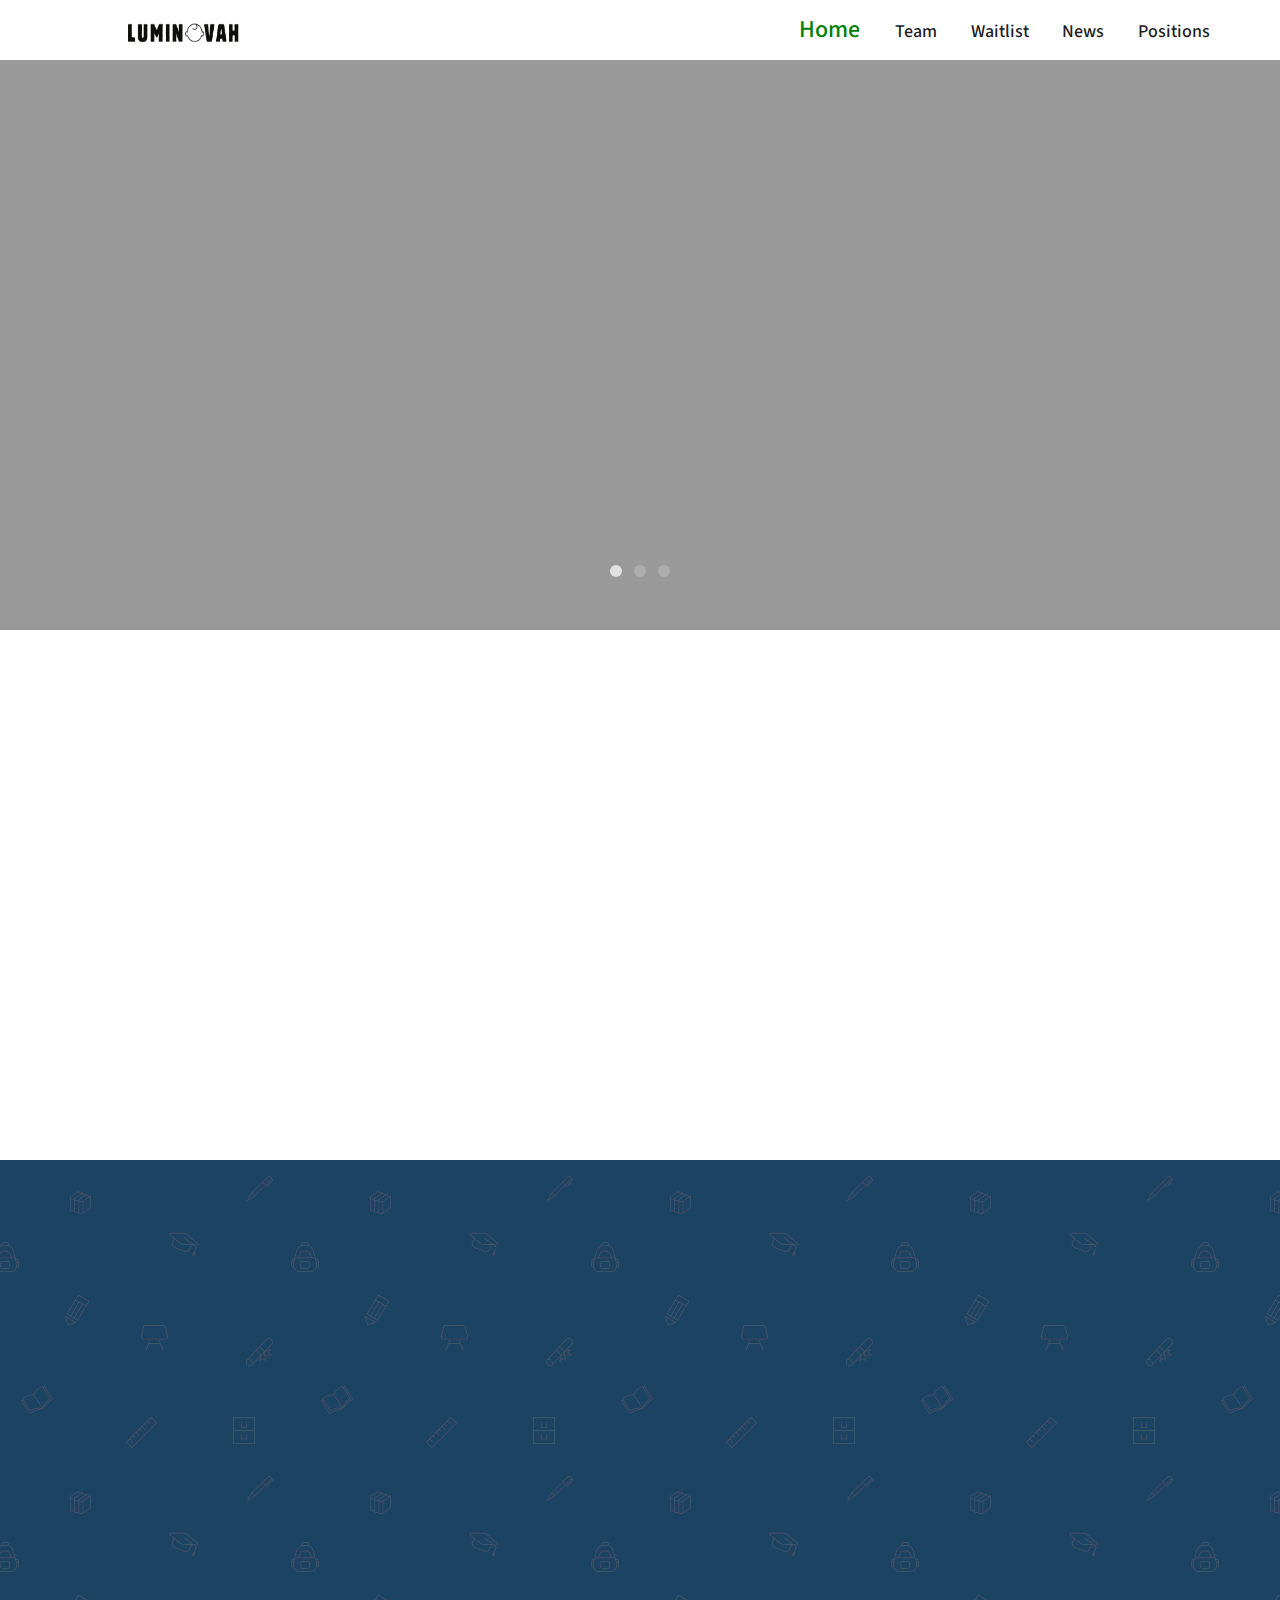
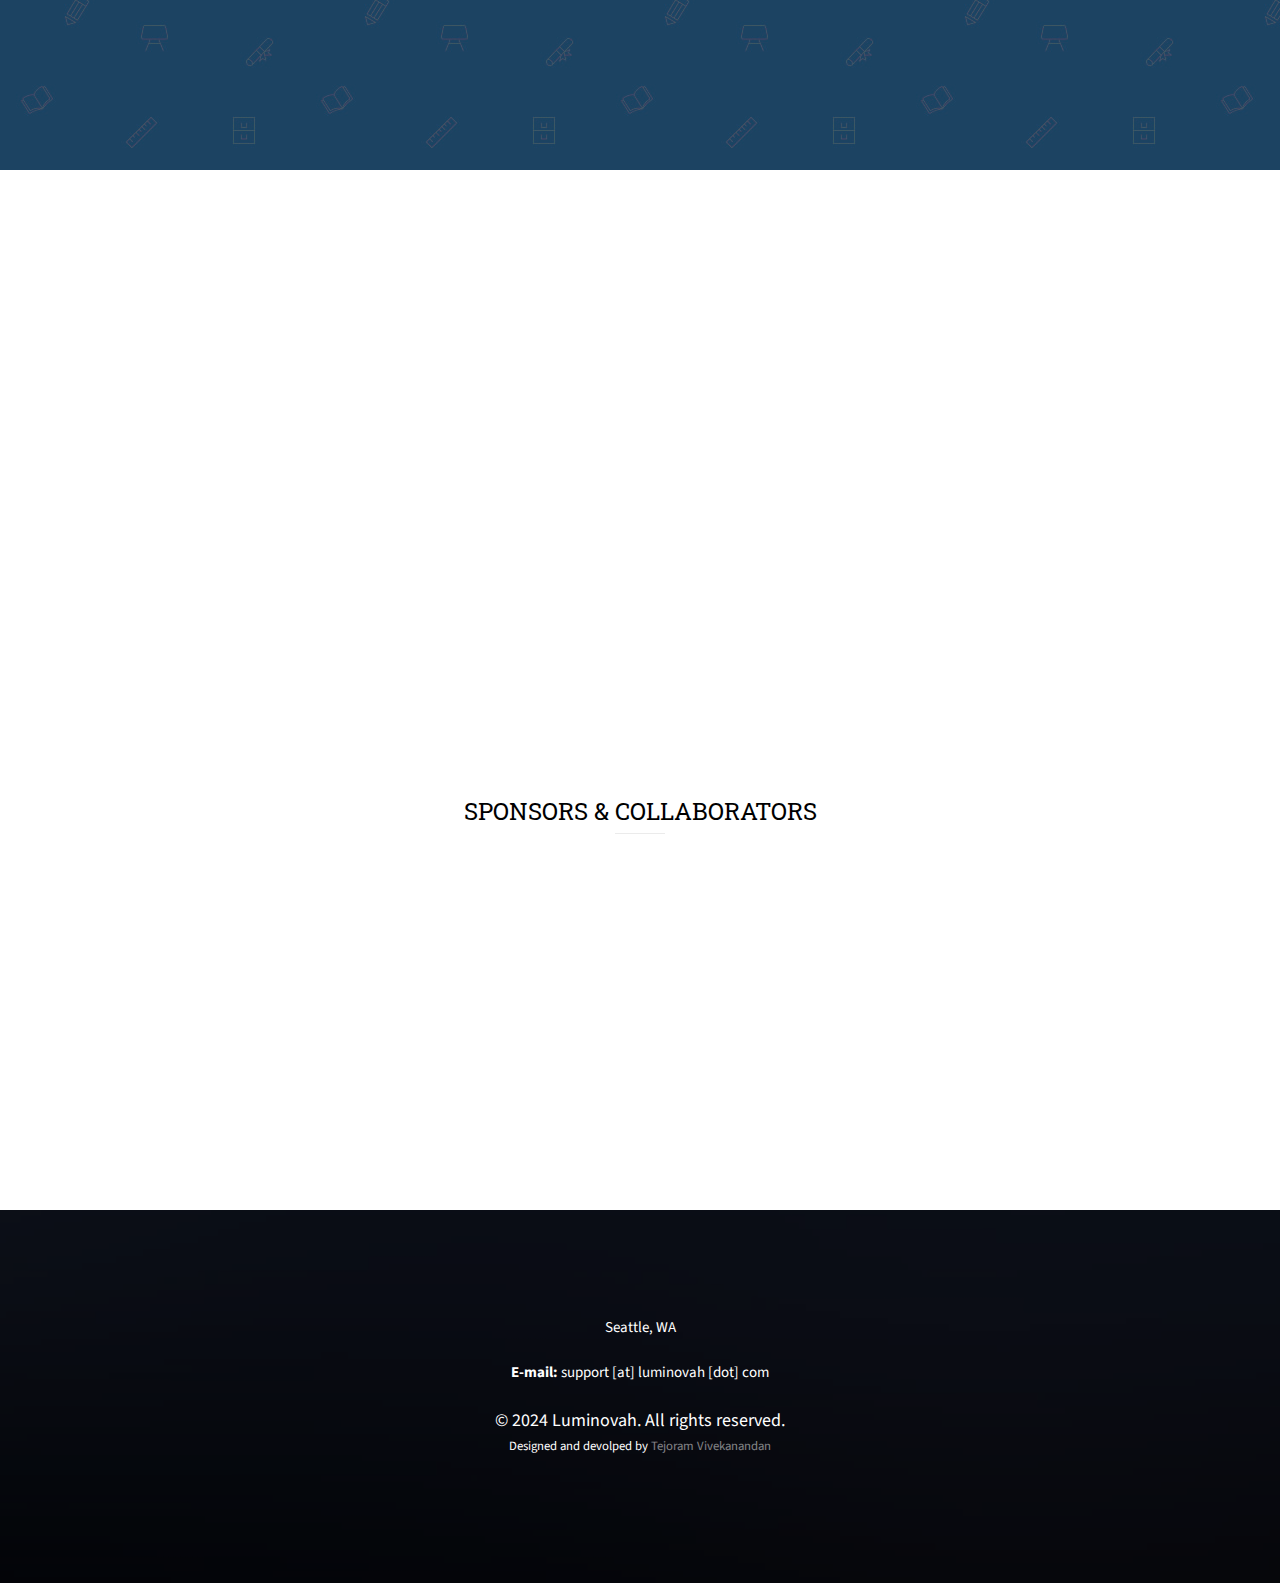
<file: index.html>
<!DOCTYPE HTML>
<html>
	<head>
	<meta charset="utf-8">
	<meta http-equiv="X-UA-Compatible" content="IE=edge">
	<title>Luminovah</title>
    <link rel="icon" href="images/fangion.png" type="image/x-icon">
	<meta name="viewport" content="width=device-width, initial-scale=1">
	<meta name="description" content="Free HTML5 Website Template by freehtml5.co" />
	<meta name="keywords" content="free website templates, free html5, free template, free bootstrap, free website template, html5, css3, mobile first, responsive" />
	<meta name="author" content="freehtml5.co" />

  	<!-- Facebook and Twitter integration -->
	<meta property="og:title" content=""/>
	<meta property="og:image" content=""/>
	<meta property="og:url" content=""/>
	<meta property="og:site_name" content=""/>
	<meta property="og:description" content=""/>
	<meta name="twitter:title" content="" />
	<meta name="twitter:image" content="" />
	<meta name="twitter:url" content="" />
	<meta name="twitter:card" content="" />

	<link href="https://fonts.googleapis.com/css?family=Source+Sans+Pro:300,400,600,700" rel="stylesheet">
	<link href="https://fonts.googleapis.com/css?family=Roboto+Slab:300,400" rel="stylesheet">
	
	<!-- Animate.css -->
	<link rel="stylesheet" href="css/animate.css">
	<!-- Icomoon Icon Fonts-->
	<link rel="stylesheet" href="css/icomoon.css">
	<!-- Bootstrap  -->
	<link rel="stylesheet" href="css/bootstrap.css">

	<!-- Magnific Popup -->
	<link rel="stylesheet" href="css/magnific-popup.css">

	<!-- Owl Carousel  -->
	<link rel="stylesheet" href="css/owl.carousel.min.css">
	<link rel="stylesheet" href="css/owl.theme.default.min.css">

	<!-- Flexslider  -->
	<link rel="stylesheet" href="css/flexslider.css">

	<!-- Pricing -->
	<link rel="stylesheet" href="css/pricing.css">

	<!-- Theme style  -->
	<link rel="stylesheet" href="css/style.css">

	<!-- Modernizr JS -->
	<script src="js/modernizr-2.6.2.min.js"></script>
	<!-- FOR IE9 below -->
	<!--[if lt IE 9]>
	<script src="js/respond.min.js"></script>
	<![endif]-->

	</head>
	<body>
	
	<!-- <div class="fh5co-loader"></div> -->
	
	<div id="page">
	<nav class="fh5co-nav" role="navigation" >
		
		<div class="top-menu" style="position: fixed; z-index:2 ;background-color:white; width : 100%;">   
			<div class="container">
				 <div class="col-xs-2 text-left">
						<div id="fh5co-logo"><a href="index.html"><img src="images/Logo.png" height="50" width="150" alt=""></a></div>
					</div>
				<div class="row"> 
					
					<div class="col-xs-14 text-right menu-1"  >
						<ul>
							
							<li ><a href="index.html"><span style= "font-size:x-large; font-weight: 500;color:green;"> Home </span></a></li>
							<li ><a href="team.html"><span style= "font-size:large; font-weight: 500;">Team </span></a></li>
							<li><a href="https://forms.gle/NPqkhEpnVLgfGYaC7"><span style= "font-size:large; font-weight: 500;">Waitlist</span></a></li>
							<li><a href="news.html"><span style= "font-size:large; font-weight: 500;">News </span></a></li>
							<li><a href="positions.html"><span style= "font-size:large; font-weight: 500;">Positions </span></a></li>
							
														
						</ul>
					
					</div>
				</div>
				
			</div>
		</div>
	</nav>

	<aside id="fh5co-hero">
		<div class="flexslider" >
			<ul class="slides" style="padding: 60px 0px 0px 0px">
		   	<li style="background-image: url(https://raw.githubusercontent.com/TejoramV/LabWebsite/main/images/Render2.JPG); object-fit:cover;">
				<!--
		   		<div class="overlay-gradient"></div>
		   		<div class="container">

				//////
		   			<div class="row">
			   			<div class="col-md-8 col-md-offset-2 text-center slider-text">
			   				<div class="slider-text-inner">
			   					<h1>The Roots of Education are Bitter, But the Fruit is Sweet</h1>
									<h2>Brought to you by <a href="http://freehtml5.co/" target="_blank">freehtml5.co</a></h2>
									<p><a class="btn btn-primary btn-lg" href="#">Start Learning Now!</a></p>
			   				</div>
			   			</div>
			   		</div>
				//////

		   		</div>
				-->
		   	</li>
		   	<li style="background-image: url(images/hw.png);">
		
		   	</li>
		   	<li style="background-image: url(images/Render3.JPG);">
		   		<div class="overlay-gradient"></div>
		   		<div class="container">
		   			<div class="row">
			   			<div class="col-md-8 col-md-offset-2 text-center slider-text">
			   				<div class="slider-text-inner">
			   					<h1>We are projecting the launch of our clinical bilirubin meter for March 2026. Sign up for our waitlist to stay updated.</h1>
									<!--
									<h2>Brought to you by <a href="http://freehtml5.co/" target="_blank">freehtml5.co</a></h2>
									-->
									<p><a class="btn btn-primary btn-lg btn-learn" href="https://forms.gle/NPqkhEpnVLgfGYaC7">Sign Up Waitlist</a></p>
			   				</div>
			   			</div>
			   		</div>
		   		</div>
		   	</li>		   	
		  	</ul>
	  	</div>
	</aside>

	<div id="fh5co-course">
		<div class="container">
			<div class="row animate-box">

				<div class="col-md-6 col-md-offset-3 text-center fh5co-heading">
					<h2>What we do?</h2>

				</div>
			</div>
			<div class="row">
				<div class="col-md-6 animate-box">
					<div class="course">
						<a href="#" class="course-img" style="background-image: url(images/Jnd.jpg);">
						</a>
						<div class="desc">
							<h3><a href="#">What is Neonatal Jaundice?</a></h3>
							
							<span><a href="https://www.healthline.com/health/newborn-jaundice" class="btn btn-primary btn-sm btn-course">Read more</a></span>
						</div>
					</div>
				</div>
				<div class="col-md-6 animate-box">
					<div class="course">
						<a href="#" class="course-img" style="background-image: url(images/Neonatal-jaundice.jpeg);">
						</a>
						<div class="desc">
							<h3><a href="#">Our Pitch video<br><br></a></h3>
							
							<span><a href="https://youtu.be/eJdDmZus0s8" class="btn btn-primary btn-sm btn-course">Video Link</a></span>
						</div>
					</div>
				</div>
				

			</div>
		</div>
	</div>


	
	
	<div id="fh5co-testimonial" style="background-image: url(images/school.jpg);">
		<div class="overlay"></div>
		<div class="container">
		
			<div class="row">
				
				<div class="col-md-7">
					<div class="row animate-box">
						<div class=" text-center fh5co-heading">
							<h2><span>Our Mission</span></h2>
						</div>
					</div>
					<div class="row animate-box">
						<div class="owl-carousel owl-carousel-fullwidth">
							<div class="item">
								<div class="testimony-slide active text-center">
									<div class="user" style="background-image: url(images/sy.jpg);"></div>
									<blockquote>
										<p>We are a team of researchers from the <a href="https://www.washington.edu/" style="color:purple;"><b>University of Washington</b></a>. Our mission is to revolutionize neonatal care with a non-invasive,
											accurate, and compassionate solution for screening and
											managing neonatal jaundice.</p>
									</blockquote>
								</div>
							</div>
							<div class="item">
								<div class="testimony-slide active text-left">
									<div class="user" style="background-image: url(images/sy.jpg);"></div>
									<blockquote style="text-align: left;">
										<p>Our research focuses on the following aspects of Neonatal jaundice screening:</p>
										<ul style="list-style-type:disc">
											<li>Non-invasiveness </li>
											<li>Consistent Monitoring</li>
											<li>Accuracy</li>
				    					</ul>
									</blockquote>
								</div>
							</div>
							
						</div>
					</div>
				</div>
				<div class="col-md-4 animate-box">
					<div class="row animate-box">
						<div class=" text-center fh5co-heading">
							<h2><span>Take aways</span></h2>
						</div>
					</div>

					<div class="row animate-box">
						<div class="owl-carousel owl-carousel-fullwidth">
							<div class="item">
								<div class="testimony-slide active text-left">
									<p style="font-size:13px; text-align: left;">Traditional methods for monitoring bilirubin levels in newborn babies involves painful blood sampling which suffers from multiple long term consequences like infection at the sampling site, osteomyelitis (though in rare cases), blood loss, etc.</p>
									<hr style="border-width: 1px">
									<p style="font-size:13px; text-align: left;"><br>Disparities in neonatal mortality rates between different racial groups highlight the impact of color bias in current medical devices. While the mortality rate for white neonates is 3.04 per 1000 births, it rises to 7.16 for black neonates</p>
									<hr style="border-width: 1px">

									
									
								</div>
							</div>
							<div class="item">
								<div class="testimony-slide active text-left">
									<p style="font-size:13px; text-align: left;"><br> Our method measures bilirubin by passing the visible spectrum through fingernails, making it unaffected by the melanin concentration in skin. Thus, our final machine learning model is able to outperform state-of-the-art measurement devices.  </p>
									<hr style="border-width: 1px">
									<p style="font-size:13px; text-align: left;"><br> Additionally, current non-invasive devices are impacted by external light noise, whereas Luminovah has the upper hand due to its unique hardware design that cancels out external light noise. </p>
									<hr style="border-width: 1px">
						
									
								</div>
							</div>
						</div>
					</div>

					
				</div>
			</div>
		</div>
	</div>



	
	<div id="fh5co-blog">
		
		<div class="overlay-gradient">
		<div class="container" >
			<div class="row animate-box">
				<div class="col-md-8 col-md-offset-2 text-center fh5co-heading">
					<h2>News</h2>
					
				</div>
			</div>
			<div class="row row-padded-mb">
				<div class="col-md-4 animate-box">
					<div class="fh5co-event">
						<div class="date text-center"><span>8<br>May.<br>2024</span></div>
						<h3><a href="#">20th Annual Airborne Neonatal & Pediatric Transport Conference</a></h3>
						<p>Luminovah attends 20th Annual Airborne Neonatal & Pediatric Transport Conference at Austin, TX.</p>
						
					</div>
				</div>
				<div class="col-md-4 animate-box">
					<div class="fh5co-event">
						<div class="date text-center"><span>14<br>May.<br>2024</span></div>
						<h3><a href="#">Neonatal / Fetal Conference </a></h3>
						<p><br>Luminovah attends Neonatal / Fetal Conference at Columbus, Ohio.</p>
						
					</div>
				</div>
				<div class="col-md-4 animate-box">
					<div class="fh5co-event">
						<div class="date text-center"><span>17<br>May.<br>2024</span></div>
						<h3><a href="#">2024 CEN Business Challenge</a></h3>
						<p><br>Luminovah wins first place at 2024 China Entrepreneur Network Business Challenge, University of Washington.</p>
						
					</div>
				</div>
			</div>

		</div>
	    </div>
	</div>


	<div class="text-center fh5co-heading">
		<h2>Sponsors & Collaborators</h2>
		<hr  width="0px" background-color="transparent"; color="white">
		<hr width="0px">
		<div class="text-center animate-box">
			<div class="services">
				<div id="fh5co-logo"><a href="index.html"><img src="images/CollaboratorsWebsite.png"  alt=""></a></div>
				
			</div>
		</div>
		



	</div>


	<footer id="fh5co-footer" role="contentinfo" style="background-image: url(images/img_bg_4.jpg);">
		<div class="overlay"></div>
		

			<div class="row copyright">
				<div class="col-xs-12 text-center">
					<p style="color: white;">Seattle, WA</p>
					<p style="color: white;"><b>E-mail:</b> support [at] luminovah [dot] com</p>
					<p>
						<small class="block" style="font-size:18px;">&copy; 2024 Luminovah. All rights reserved.
						</small> 
						<small class="block">Designed and devolped by <a href="https://tejoramv.github.io/" target="_blank">Tejoram Vivekanandan</a> </small>
					</p>
				</div>
			</div>

		</div>
	</footer>
	</div>

	<div class="gototop js-top">
		<a href="#" class="js-gotop"><i class="icon-arrow-up"></i></a>
	</div>
	
	<!-- jQuery -->
	<script src="js/jquery.min.js"></script>
	<!-- jQuery Easing -->
	<script src="js/jquery.easing.1.3.js"></script>
	<!-- Bootstrap -->
	<script src="js/bootstrap.min.js"></script>
	<!-- Waypoints -->
	<script src="js/jquery.waypoints.min.js"></script>
	<!-- Stellar Parallax -->
	<script src="js/jquery.stellar.min.js"></script>
	<!-- Carousel -->
	<script src="js/owl.carousel.min.js"></script>
	<!-- Flexslider -->
	<script src="js/jquery.flexslider-min.js"></script>
	<!-- countTo -->
	<script src="js/jquery.countTo.js"></script>
	<!-- Magnific Popup -->
	<script src="js/jquery.magnific-popup.min.js"></script>
	<script src="js/magnific-popup-options.js"></script>
	<!-- Count Down -->
	<script src="js/simplyCountdown.js"></script>
	<!-- Main -->
	<script src="js/main.js"></script>
	<script>
    var d = new Date(new Date().getTime() + 1000 * 120 * 120 * 2000);

    // default example
    simplyCountdown('.simply-countdown-one', {
        year: d.getFullYear(),
        month: d.getMonth() + 1,
        day: d.getDate()
    });

    //jQuery example
    $('#simply-countdown-losange').simplyCountdown({
        year: d.getFullYear(),
        month: d.getMonth() + 1,
        day: d.getDate(),
        enableUtc: false
    });
	</script>
	</body>
</html>
</file>
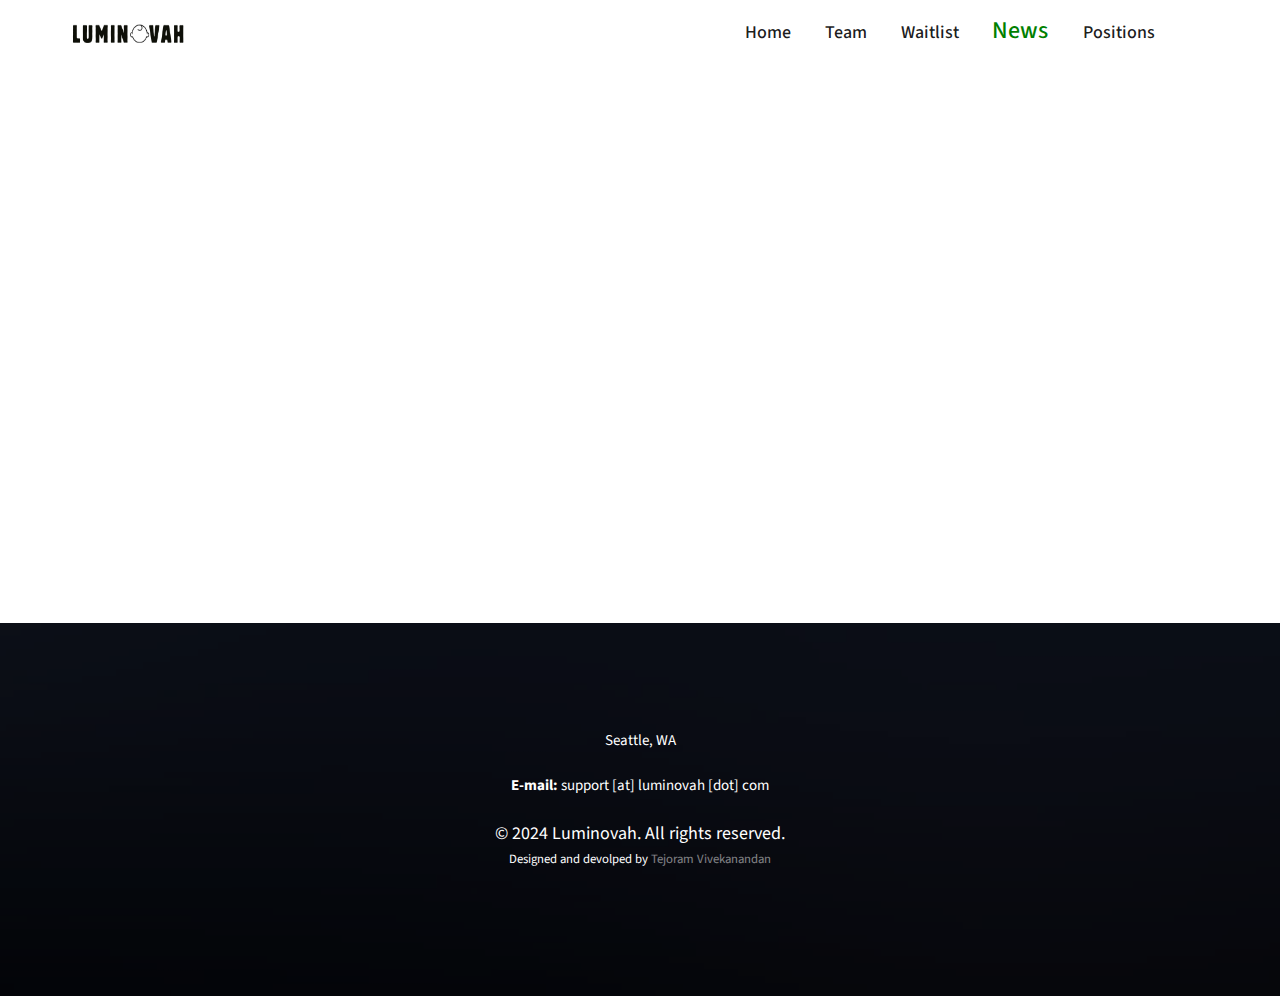
<file: news.html>
<!DOCTYPE HTML>
<html>
	<head>
	<meta charset="utf-8">
	<meta http-equiv="X-UA-Compatible" content="IE=edge">
	<title>Luminovah</title>
    <link rel="icon" href="images/fangion.png" type="image/x-icon">	<meta name="viewport" content="width=device-width, initial-scale=1">
	<meta name="description" content="Free HTML5 Website Template by freehtml5.co" />
	<meta name="keywords" content="free website templates, free html5, free template, free bootstrap, free website template, html5, css3, mobile first, responsive" />
	<meta name="author" content="freehtml5.co" />

	<!-- 
	//////////////////////////////////////////////////////

	FREE HTML5 TEMPLATE 
	DESIGNED & DEVELOPED by FreeHTML5.co
		
	Website: 		http://freehtml5.co/
	Email: 			info@freehtml5.co
	Twitter: 		http://twitter.com/fh5co
	Facebook: 		https://www.facebook.com/fh5co

	//////////////////////////////////////////////////////
	 -->

  	<!-- Facebook and Twitter integration -->
	<meta property="og:title" content=""/>
	<meta property="og:image" content=""/>
	<meta property="og:url" content=""/>
	<meta property="og:site_name" content=""/>
	<meta property="og:description" content=""/>
	<meta name="twitter:title" content="" />
	<meta name="twitter:image" content="" />
	<meta name="twitter:url" content="" />
	<meta name="twitter:card" content="" />

	<link href="https://fonts.googleapis.com/css?family=Source+Sans+Pro:300,400,600,700" rel="stylesheet">
	<link href="https://fonts.googleapis.com/css?family=Roboto+Slab:300,400" rel="stylesheet">
	
	<!-- Animate.css -->
	<link rel="stylesheet" href="css/animate.css">
	<!-- Icomoon Icon Fonts-->
	<link rel="stylesheet" href="css/icomoon.css">
	<!-- Bootstrap  -->
	<link rel="stylesheet" href="css/bootstrap.css">

	<!-- Magnific Popup -->
	<link rel="stylesheet" href="css/magnific-popup.css">

	<!-- Owl Carousel  -->
	<link rel="stylesheet" href="css/owl.carousel.min.css">
	<link rel="stylesheet" href="css/owl.theme.default.min.css">

	<!-- Flexslider  -->
	<link rel="stylesheet" href="css/flexslider.css">

	<!-- Pricing -->
	<link rel="stylesheet" href="css/pricing.css">

	<!-- Theme style  -->
	<link rel="stylesheet" href="css/style.css">

	<!-- Modernizr JS -->
	<script src="js/modernizr-2.6.2.min.js"></script>
	<!-- FOR IE9 below -->
	<!--[if lt IE 9]>
	<script src="js/respond.min.js"></script>
	<![endif]-->

	</head>
	<body>
		
	<!-- <div class="fh5co-loader"></div> -->
	
	<div id="page">
	<nav class="fh5co-nav" role="navigation" >
		
		<div class="top-menu" style="position: fixed; z-index:2 ;background-color:white; padding: 6px 95px 6px 0px">   
			<div class="container">
				 <div class="col-xs-2 text-left">
						<div id="fh5co-logo"><a href="index.html"><img src="images/Logo.png" height="50" width="150" alt=""></a></div>
					</div>
				<div class="row"> 
					
					<div class="col-xs-14 text-right menu-1"  >
						<ul>
							
							<li ><a href="index.html"><span style= "font-size:large; font-weight: 500;"> Home </span></a></li>
							<li ><a href="team.html"><span style= "font-size:large; font-weight: 500;">Team </span></a></li>
							<li><a href="https://forms.gle/NPqkhEpnVLgfGYaC7"><span style= "font-size:large; font-weight: 500;">Waitlist</span></a></li>
							<li><a href="news.html"><span style= "font-size:x-large; font-weight: 500;color:green;">News </span></a></li>
							<li><a href="positions.html"><span style= "font-size:large; font-weight: 500;">Positions </span></a></li>
							
														
						</ul>
					
					</div>
				</div>
				
			</div>
		</div>
	</nav>


	<div id="fh5co-blog">
		
		<div class="overlay-gradient">
		<div class="container" >
			<div class="row animate-box">
				<div class="col-md-8 col-md-offset-2 text-center fh5co-heading">
					<h2>News</h2>
					
				</div>
			</div>
			<div class="row row-padded-mb">
				<div class="col-md-4 animate-box">
					<div class="fh5co-event">
						<div class="date text-center"><span>8<br>May.<br>2024</span></div>
						<h3><a href="#">20th Annual Airborne Neonatal & Pediatric Transport Conference</a></h3>
						<p>Luminovah attends 20th Annual Airborne Neonatal & Pediatric Transport Conference at Austin, TX.</p>
						
					</div>
				</div>
				<div class="col-md-4 animate-box">
					<div class="fh5co-event">
						<div class="date text-center"><span>14<br>May.<br>2024</span></div>
						<h3><a href="#">Neonatal / Fetal Conference </a></h3>
						<p><br>Luminovah attends Neonatal / Fetal Conference at Columbus, Ohio.</p>
						
					</div>
				</div>
				<div class="col-md-4 animate-box">
					<div class="fh5co-event">
						<div class="date text-center"><span>17<br>May.<br>2024</span></div>
						<h3><a href="#">2024 CEN Business Challenge</a></h3>
						<p><br>Luminovah wins first place at 2024 China Entrepreneur Network Business Challenge, University of Washington.</p>
						
					</div>
				</div>
				
			</div>

		</div>
	    </div>
	</div>


	<footer id="fh5co-footer" role="contentinfo" style="background-image: url(images/img_bg_4.jpg);">
		<div class="overlay"></div>
		

			<div class="row copyright">
				<div class="col-xs-12 text-center">
					<p style="color: white;">Seattle, WA</p>
					<p style="color: white;"><b>E-mail:</b> support [at] luminovah [dot] com</p>
					<p>
						<small class="block" style="font-size:18px;">&copy; 2024 Luminovah. All rights reserved.
						</small> 
						<small class="block">Designed and devolped by <a href="https://tejoramv.github.io/" target="_blank">Tejoram Vivekanandan</a> </small>
					</p>
				</div>
			</div>

		</div>
	</footer>
	</div>

	<div class="gototop js-top">
		<a href="#" class="js-gotop"><i class="icon-arrow-up"></i></a>
	</div>
	
	<!-- jQuery -->
	<script src="js/jquery.min.js"></script>
	<!-- jQuery Easing -->
	<script src="js/jquery.easing.1.3.js"></script>
	<!-- Bootstrap -->
	<script src="js/bootstrap.min.js"></script>
	<!-- Waypoints -->
	<script src="js/jquery.waypoints.min.js"></script>
	<!-- Stellar Parallax -->
	<script src="js/jquery.stellar.min.js"></script>
	<!-- Carousel -->
	<script src="js/owl.carousel.min.js"></script>
	<!-- Flexslider -->
	<script src="js/jquery.flexslider-min.js"></script>
	<!-- countTo -->
	<script src="js/jquery.countTo.js"></script>
	<!-- Magnific Popup -->
	<script src="js/jquery.magnific-popup.min.js"></script>
	<script src="js/magnific-popup-options.js"></script>
	<!-- Count Down -->
	<script src="js/simplyCountdown.js"></script>
	<!-- Main -->
	<script src="js/main.js"></script>
	<script>
    var d = new Date(new Date().getTime() + 1000 * 120 * 120 * 2000);

    // default example
    simplyCountdown('.simply-countdown-one', {
        year: d.getFullYear(),
        month: d.getMonth() + 1,
        day: d.getDate()
    });

    //jQuery example
    $('#simply-countdown-losange').simplyCountdown({
        year: d.getFullYear(),
        month: d.getMonth() + 1,
        day: d.getDate(),
        enableUtc: false
    });
	</script>
	</body>
</html>
</file>
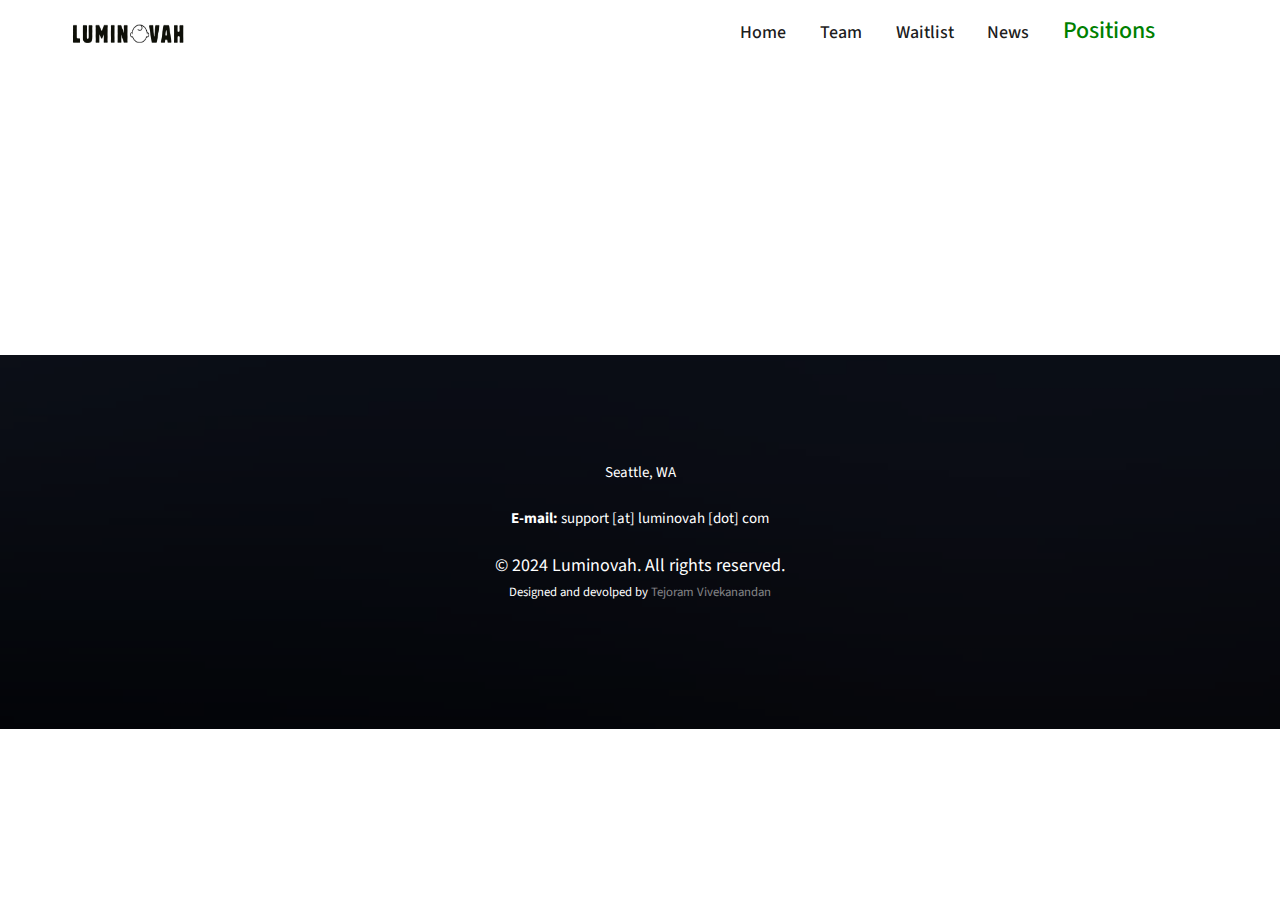
<file: positions.html>
<!DOCTYPE HTML>
<html>
	<head>
	<meta charset="utf-8">
	<meta http-equiv="X-UA-Compatible" content="IE=edge">
	<title>Luminovah</title>
    <link rel="icon" href="images/fangion.png" type="image/x-icon">	<meta name="viewport" content="width=device-width, initial-scale=1">
	<meta name="description" content="Free HTML5 Website Template by freehtml5.co" />
	<meta name="keywords" content="free website templates, free html5, free template, free bootstrap, free website template, html5, css3, mobile first, responsive" />
	<meta name="author" content="freehtml5.co" />

	<!-- 
	//////////////////////////////////////////////////////

	FREE HTML5 TEMPLATE 
	DESIGNED & DEVELOPED by FreeHTML5.co
		
	Website: 		http://freehtml5.co/
	Email: 			info@freehtml5.co
	Twitter: 		http://twitter.com/fh5co
	Facebook: 		https://www.facebook.com/fh5co

	//////////////////////////////////////////////////////
	 -->

  	<!-- Facebook and Twitter integration -->
	<meta property="og:title" content=""/>
	<meta property="og:image" content=""/>
	<meta property="og:url" content=""/>
	<meta property="og:site_name" content=""/>
	<meta property="og:description" content=""/>
	<meta name="twitter:title" content="" />
	<meta name="twitter:image" content="" />
	<meta name="twitter:url" content="" />
	<meta name="twitter:card" content="" />

	<link href="https://fonts.googleapis.com/css?family=Source+Sans+Pro:300,400,600,700" rel="stylesheet">
	<link href="https://fonts.googleapis.com/css?family=Roboto+Slab:300,400" rel="stylesheet">
	
	<!-- Animate.css -->
	<link rel="stylesheet" href="css/animate.css">
	<!-- Icomoon Icon Fonts-->
	<link rel="stylesheet" href="css/icomoon.css">
	<!-- Bootstrap  -->
	<link rel="stylesheet" href="css/bootstrap.css">

	<!-- Magnific Popup -->
	<link rel="stylesheet" href="css/magnific-popup.css">

	<!-- Owl Carousel  -->
	<link rel="stylesheet" href="css/owl.carousel.min.css">
	<link rel="stylesheet" href="css/owl.theme.default.min.css">

	<!-- Flexslider  -->
	<link rel="stylesheet" href="css/flexslider.css">

	<!-- Pricing -->
	<link rel="stylesheet" href="css/pricing.css">

	<!-- Theme style  -->
	<link rel="stylesheet" href="css/style.css">

	<!-- Modernizr JS -->
	<script src="js/modernizr-2.6.2.min.js"></script>
	<!-- FOR IE9 below -->
	<!--[if lt IE 9]>
	<script src="js/respond.min.js"></script>
	<![endif]-->

	</head>
	<body>
		
	<!-- <div class="fh5co-loader"></div> -->
	
	<div id="page">
		<nav class="fh5co-nav" role="navigation" >
			
		<div class="top-menu" style="position: fixed; z-index:2 ;background-color:white; padding: 6px 95px 6px 0px">   
			<div class="container">
				 <div class="col-xs-2 text-left">
						<div id="fh5co-logo"><a href="index.html"><img src="images/Logo.png" height="50" width="150" alt=""></a></div>
					</div>
				<div class="row"> 
					
					<div class="col-xs-14 text-right menu-1"  >
						<ul>
							
							<li ><a href="index.html"><span style= "font-size:large; font-weight: 500;"> Home </span></a></li>
							<li ><a href="team.html"><span style= "font-size:large; font-weight: 500;">Team </span></a></li>
							<li><a href="https://forms.gle/NPqkhEpnVLgfGYaC7"><span style= "font-size:large; font-weight: 500;">Waitlist</span></a></li>
							<li><a href="news.html"><span style= "font-size:large; font-weight: 500;">News </span></a></li>
							<li><a href="positions.html"><span style= "font-size:x-large; font-weight: 500;color:green;">Positions </span></a></li>
							
														
						</ul>
					
					</div>
				</div>
				
			</div>
		</div>
	</nav>
	


	<div class="container">
		<div class="animate-box text-center">
			<hr  width="0px" background-color="transparent"; color="white">
			<hr width="0px">
			<hr width="0px">
		
			<h2>Current Openings</h2>
		</div>	
		<div class="animate-box text-center">
		
			<li>Unfortunately, we do not have any vacancies at the moment. Follow us on LinkedIn to be updated on future openings.<br><br></li>
			<p><a class="btn btn-primary btn-lg btn-learn" href="https://www.linkedin.com/company/luminovah">Our LinkedIn</a></p>

			
		</div>

	</div>

	<hr  width="0px" background-color="transparent"; color="white">
	<hr width="0px">
	<hr width="0px">

	<footer id="fh5co-footer" role="contentinfo" style="background-image: url(images/img_bg_4.jpg);">
		<div class="overlay"></div>
		

			<div class="row copyright">
				<div class="col-xs-12 text-center">
					<p style="color: white;">Seattle, WA</p>
					<p style="color: white;"><b>E-mail:</b> support [at] luminovah [dot] com</p>
					<p>
						<small class="block" style="font-size:18px;">&copy; 2024 Luminovah. All rights reserved.
						</small> 
						<small class="block">Designed and devolped by <a href="https://tejoramv.github.io/" target="_blank">Tejoram Vivekanandan</a> </small>
					</p>
				</div>
			</div>

		</div>
	</footer>
	</div>

	<div class="gototop js-top">
		<a href="#" class="js-gotop"><i class="icon-arrow-up"></i></a>
	</div>
	
	<!-- jQuery -->
	<script src="js/jquery.min.js"></script>
	<!-- jQuery Easing -->
	<script src="js/jquery.easing.1.3.js"></script>
	<!-- Bootstrap -->
	<script src="js/bootstrap.min.js"></script>
	<!-- Waypoints -->
	<script src="js/jquery.waypoints.min.js"></script>
	<!-- Stellar Parallax -->
	<script src="js/jquery.stellar.min.js"></script>
	<!-- Carousel -->
	<script src="js/owl.carousel.min.js"></script>
	<!-- Flexslider -->
	<script src="js/jquery.flexslider-min.js"></script>
	<!-- countTo -->
	<script src="js/jquery.countTo.js"></script>
	<!-- Magnific Popup -->
	<script src="js/jquery.magnific-popup.min.js"></script>
	<script src="js/magnific-popup-options.js"></script>
	<!-- Count Down -->
	<script src="js/simplyCountdown.js"></script>
	<!-- Main -->
	<script src="js/main.js"></script>
	<script>
    var d = new Date(new Date().getTime() + 1000 * 120 * 120 * 2000);

    // default example
    simplyCountdown('.simply-countdown-one', {
        year: d.getFullYear(),
        month: d.getMonth() + 1,
        day: d.getDate()
    });

    //jQuery example
    $('#simply-countdown-losange').simplyCountdown({
        year: d.getFullYear(),
        month: d.getMonth() + 1,
        day: d.getDate(),
        enableUtc: false
    });
	</script>
	</body>
</html>
</file>
<file: css/icomoon.css>
@font-face {
  font-family: 'icomoon';
  src:  url('fonts/icomoon.eot?6py85u');
  src:  url('fonts/icomoon.eot?6py85u#iefix') format('embedded-opentype'),
    url('fonts/icomoon.ttf?6py85u') format('truetype'),
    url('fonts/icomoon.woff?6py85u') format('woff'),
    url('fonts/icomoon.svg?6py85u#icomoon') format('svg');
  font-weight: normal;
  font-style: normal;
}

[class^="icon-"], [class*=" icon-"] {
  /* use !important to prevent issues with browser extensions that change fonts */
  font-family: 'icomoon' !important;
  speak: none;
  font-style: normal;
  font-weight: normal;
  font-variant: normal;
  text-transform: none;
  line-height: 1;

  /* Better Font Rendering =========== */
  -webkit-font-smoothing: antialiased;
  -moz-osx-font-smoothing: grayscale;
}

.icon-times:before {
  content: "\e930";
}
.icon-tick:before {
  content: "\e931";
}
.icon-plus:before {
  content: "\e932";
}
.icon-minus:before {
  content: "\e933";
}
.icon-equals:before {
  content: "\e934";
}
.icon-divide:before {
  content: "\e935";
}
.icon-chevron-right:before {
  content: "\e936";
}
.icon-chevron-left:before {
  content: "\e937";
}
.icon-arrow-right-thick:before {
  content: "\e938";
}
.icon-arrow-left-thick:before {
  content: "\e939";
}
.icon-th-small:before {
  content: "\e93a";
}
.icon-th-menu:before {
  content: "\e93b";
}
.icon-th-list:before {
  content: "\e93c";
}
.icon-th-large:before {
  content: "\e93d";
}
.icon-home:before {
  content: "\e93e";
}
.icon-arrow-forward:before {
  content: "\e93f";
}
.icon-arrow-back:before {
  content: "\e940";
}
.icon-rss:before {
  content: "\e941";
}
.icon-location:before {
  content: "\e942";
}
.icon-link:before {
  content: "\e943";
}
.icon-image:before {
  content: "\e944";
}
.icon-arrow-up-thick:before {
  content: "\e945";
}
.icon-arrow-down-thick:before {
  content: "\e946";
}
.icon-starburst:before {
  content: "\e947";
}
.icon-starburst-outline:before {
  content: "\e948";
}
.icon-star3:before {
  content: "\e949";
}
.icon-flow-children:before {
  content: "\e94a";
}
.icon-export:before {
  content: "\e94b";
}
.icon-delete2:before {
  content: "\e94c";
}
.icon-delete-outline:before {
  content: "\e94d";
}
.icon-cloud-storage:before {
  content: "\e94e";
}
.icon-wi-fi:before {
  content: "\e94f";
}
.icon-heart:before {
  content: "\e950";
}
.icon-flash:before {
  content: "\e951";
}
.icon-cancel:before {
  content: "\e952";
}
.icon-backspace:before {
  content: "\e953";
}
.icon-attachment:before {
  content: "\e954";
}
.icon-arrow-move:before {
  content: "\e955";
}
.icon-warning:before {
  content: "\e956";
}
.icon-user:before {
  content: "\e957";
}
.icon-radar:before {
  content: "\e958";
}
.icon-lock-open:before {
  content: "\e959";
}
.icon-lock-closed:before {
  content: "\e95a";
}
.icon-location-arrow:before {
  content: "\e95b";
}
.icon-info:before {
  content: "\e95c";
}
.icon-user-delete:before {
  content: "\e95d";
}
.icon-user-add:before {
  content: "\e95e";
}
.icon-media-pause:before {
  content: "\e95f";
}
.icon-group:before {
  content: "\e960";
}
.icon-chart-pie:before {
  content: "\e961";
}
.icon-chart-line:before {
  content: "\e962";
}
.icon-chart-bar:before {
  content: "\e963";
}
.icon-chart-area:before {
  content: "\e964";
}
.icon-video:before {
  content: "\e965";
}
.icon-point-of-interest:before {
  content: "\e966";
}
.icon-infinity:before {
  content: "\e967";
}
.icon-globe:before {
  content: "\e968";
}
.icon-eye:before {
  content: "\e969";
}
.icon-cog:before {
  content: "\e96a";
}
.icon-camera:before {
  content: "\e96b";
}
.icon-upload:before {
  content: "\e96c";
}
.icon-scissors:before {
  content: "\e96d";
}
.icon-refresh:before {
  content: "\e96e";
}
.icon-pin:before {
  content: "\e96f";
}
.icon-key:before {
  content: "\e970";
}
.icon-info-large:before {
  content: "\e971";
}
.icon-eject:before {
  content: "\e972";
}
.icon-download:before {
  content: "\e973";
}
.icon-zoom:before {
  content: "\e974";
}
.icon-zoom-out:before {
  content: "\e975";
}
.icon-zoom-in:before {
  content: "\e976";
}
.icon-sort-numerically:before {
  content: "\e977";
}
.icon-sort-alphabetically:before {
  content: "\e978";
}
.icon-input-checked:before {
  content: "\e979";
}
.icon-calender:before {
  content: "\e97a";
}
.icon-world2:before {
  content: "\e97b";
}
.icon-notes:before {
  content: "\e97c";
}
.icon-code:before {
  content: "\e97d";
}
.icon-arrow-sync:before {
  content: "\e97e";
}
.icon-arrow-shuffle:before {
  content: "\e97f";
}
.icon-arrow-repeat:before {
  content: "\e980";
}
.icon-arrow-minimise:before {
  content: "\e981";
}
.icon-arrow-maximise:before {
  content: "\e982";
}
.icon-arrow-loop:before {
  content: "\e983";
}
.icon-anchor:before {
  content: "\e984";
}
.icon-spanner:before {
  content: "\e985";
}
.icon-puzzle:before {
  content: "\e986";
}
.icon-power:before {
  content: "\e987";
}
.icon-plane:before {
  content: "\e988";
}
.icon-pi:before {
  content: "\e989";
}
.icon-phone:before {
  content: "\e98a";
}
.icon-microphone2:before {
  content: "\e98b";
}
.icon-media-rewind:before {
  content: "\e98c";
}
.icon-flag:before {
  content: "\e98d";
}
.icon-adjust-brightness:before {
  content: "\e98e";
}
.icon-waves:before {
  content: "\e98f";
}
.icon-social-twitter:before {
  content: "\e990";
}
.icon-social-facebook:before {
  content: "\e991";
}
.icon-social-dribbble:before {
  content: "\e992";
}
.icon-media-stop:before {
  content: "\e993";
}
.icon-media-record:before {
  content: "\e994";
}
.icon-media-play:before {
  content: "\e995";
}
.icon-media-fast-forward:before {
  content: "\e996";
}
.icon-media-eject:before {
  content: "\e997";
}
.icon-social-vimeo:before {
  content: "\e998";
}
.icon-social-tumbler:before {
  content: "\e999";
}
.icon-social-skype:before {
  content: "\e99a";
}
.icon-social-pinterest:before {
  content: "\e99b";
}
.icon-social-linkedin:before {
  content: "\e99c";
}
.icon-social-last-fm:before {
  content: "\e99d";
}
.icon-social-github:before {
  content: "\e99e";
}
.icon-social-flickr:before {
  content: "\e99f";
}
.icon-at:before {
  content: "\e9a0";
}
.icon-times-outline:before {
  content: "\e9a1";
}
.icon-plus-outline:before {
  content: "\e9a2";
}
.icon-minus-outline:before {
  content: "\e9a3";
}
.icon-tick-outline:before {
  content: "\e9a4";
}
.icon-th-large-outline:before {
  content: "\e9a5";
}
.icon-equals-outline:before {
  content: "\e9a6";
}
.icon-divide-outline:before {
  content: "\e9a7";
}
.icon-chevron-right-outline:before {
  content: "\e9a8";
}
.icon-chevron-left-outline:before {
  content: "\e9a9";
}
.icon-arrow-right-outline:before {
  content: "\e9aa";
}
.icon-arrow-left-outline:before {
  content: "\e9ab";
}
.icon-th-small-outline:before {
  content: "\e9ac";
}
.icon-th-menu-outline:before {
  content: "\e9ad";
}
.icon-th-list-outline:before {
  content: "\e9ae";
}
.icon-news2:before {
  content: "\e9b1";
}
.icon-home-outline:before {
  content: "\e9b2";
}
.icon-arrow-up-outline:before {
  content: "\e9b3";
}
.icon-arrow-forward-outline:before {
  content: "\e9b4";
}
.icon-arrow-down-outline:before {
  content: "\e9b5";
}
.icon-arrow-back-outline:before {
  content: "\e9b6";
}
.icon-trash3:before {
  content: "\e9b7";
}
.icon-rss-outline:before {
  content: "\e9b8";
}
.icon-message:before {
  content: "\e9b9";
}
.icon-location-outline:before {
  content: "\e9ba";
}
.icon-link-outline:before {
  content: "\e9bb";
}
.icon-image-outline:before {
  content: "\e9bc";
}
.icon-export-outline:before {
  content: "\e9bd";
}
.icon-cross:before {
  content: "\e9be";
}
.icon-wi-fi-outline:before {
  content: "\e9bf";
}
.icon-star-outline:before {
  content: "\e9c0";
}
.icon-media-pause-outline:before {
  content: "\e9c1";
}
.icon-mail:before {
  content: "\e9c2";
}
.icon-heart-outline:before {
  content: "\e9c3";
}
.icon-flash-outline:before {
  content: "\e9c4";
}
.icon-cancel-outline:before {
  content: "\e9c5";
}
.icon-beaker:before {
  content: "\e9c6";
}
.icon-arrow-move-outline:before {
  content: "\e9c7";
}
.icon-watch2:before {
  content: "\e9c8";
}
.icon-warning-outline:before {
  content: "\e9c9";
}
.icon-time:before {
  content: "\e9ca";
}
.icon-radar-outline:before {
  content: "\e9cb";
}
.icon-lock-open-outline:before {
  content: "\e9cc";
}
.icon-location-arrow-outline:before {
  content: "\e9cd";
}
.icon-info-outline:before {
  content: "\e9ce";
}
.icon-backspace-outline:before {
  content: "\e9cf";
}
.icon-attachment-outline:before {
  content: "\e9d0";
}
.icon-user-outline:before {
  content: "\e9d1";
}
.icon-user-delete-outline:before {
  content: "\e9d2";
}
.icon-user-add-outline:before {
  content: "\e9d3";
}
.icon-lock-closed-outline:before {
  content: "\e9d4";
}
.icon-group-outline:before {
  content: "\e9d5";
}
.icon-chart-pie-outline:before {
  content: "\e9d6";
}
.icon-chart-line-outline:before {
  content: "\e9d7";
}
.icon-chart-bar-outline:before {
  content: "\e9d8";
}
.icon-chart-area-outline:before {
  content: "\e9d9";
}
.icon-video-outline:before {
  content: "\e9da";
}
.icon-point-of-interest-outline:before {
  content: "\e9db";
}
.icon-map:before {
  content: "\e9dc";
}
.icon-key-outline:before {
  content: "\e9dd";
}
.icon-infinity-outline:before {
  content: "\e9de";
}
.icon-globe-outline:before {
  content: "\e9df";
}
.icon-eye-outline:before {
  content: "\e9e0";
}
.icon-cog-outline:before {
  content: "\e9e1";
}
.icon-camera-outline:before {
  content: "\e9e2";
}
.icon-upload-outline:before {
  content: "\e9e3";
}
.icon-support:before {
  content: "\e9e4";
}
.icon-scissors-outline:before {
  content: "\e9e5";
}
.icon-refresh-outline:before {
  content: "\e9e6";
}
.icon-info-large-outline:before {
  content: "\e9e7";
}
.icon-eject-outline:before {
  content: "\e9e8";
}
.icon-download-outline:before {
  content: "\e9e9";
}
.icon-battery-mid:before {
  content: "\e9ea";
}
.icon-battery-low:before {
  content: "\e9eb";
}
.icon-battery-high:before {
  content: "\e9ec";
}
.icon-zoom-outline:before {
  content: "\e9ed";
}
.icon-zoom-out-outline:before {
  content: "\e9ee";
}
.icon-zoom-in-outline:before {
  content: "\e9ef";
}
.icon-tag3:before {
  content: "\e9f0";
}
.icon-tabs-outline:before {
  content: "\e9f1";
}
.icon-pin-outline:before {
  content: "\e9f2";
}
.icon-message-typing:before {
  content: "\e9f3";
}
.icon-directions:before {
  content: "\e9f4";
}
.icon-battery-full:before {
  content: "\e9f5";
}
.icon-battery-charge:before {
  content: "\e9f6";
}
.icon-pipette:before {
  content: "\e9f7";
}
.icon-pencil:before {
  content: "\e9f8";
}
.icon-folder:before {
  content: "\e9f9";
}
.icon-folder-delete:before {
  content: "\e9fa";
}
.icon-folder-add:before {
  content: "\e9fb";
}
.icon-edit:before {
  content: "\e9fc";
}
.icon-document:before {
  content: "\e9fd";
}
.icon-document-delete:before {
  content: "\e9fe";
}
.icon-document-add:before {
  content: "\e9ff";
}
.icon-brush:before {
  content: "\ea00";
}
.icon-thumbs-up:before {
  content: "\ea01";
}
.icon-thumbs-down:before {
  content: "\ea02";
}
.icon-pen:before {
  content: "\ea03";
}
.icon-sort-numerically-outline:before {
  content: "\ea04";
}
.icon-sort-alphabetically-outline:before {
  content: "\ea05";
}
.icon-social-last-fm-circular:before {
  content: "\ea06";
}
.icon-social-github-circular:before {
  content: "\ea07";
}
.icon-compass:before {
  content: "\ea08";
}
.icon-bookmark:before {
  content: "\ea09";
}
.icon-input-checked-outline:before {
  content: "\ea0a";
}
.icon-code-outline:before {
  content: "\ea0b";
}
.icon-calender-outline:before {
  content: "\ea0c";
}
.icon-business-card:before {
  content: "\ea0d";
}
.icon-arrow-up:before {
  content: "\ea0e";
}
.icon-arrow-sync-outline:before {
  content: "\ea0f";
}
.icon-arrow-right:before {
  content: "\ea10";
}
.icon-arrow-repeat-outline:before {
  content: "\ea11";
}
.icon-arrow-loop-outline:before {
  content: "\ea12";
}
.icon-arrow-left:before {
  content: "\ea13";
}
.icon-flow-switch:before {
  content: "\ea14";
}
.icon-flow-parallel:before {
  content: "\ea15";
}
.icon-flow-merge:before {
  content: "\ea16";
}
.icon-document-text:before {
  content: "\ea17";
}
.icon-clipboard:before {
  content: "\ea18";
}
.icon-calculator:before {
  content: "\ea19";
}
.icon-arrow-minimise-outline:before {
  content: "\ea1a";
}
.icon-arrow-maximise-outline:before {
  content: "\ea1b";
}
.icon-arrow-down:before {
  content: "\ea1c";
}
.icon-gift:before {
  content: "\ea1d";
}
.icon-film:before {
  content: "\ea1e";
}
.icon-database:before {
  content: "\ea1f";
}
.icon-bell:before {
  content: "\ea20";
}
.icon-anchor-outline:before {
  content: "\ea21";
}
.icon-adjust-contrast:before {
  content: "\ea22";
}
.icon-world-outline:before {
  content: "\ea23";
}
.icon-shopping-bag:before {
  content: "\ea24";
}
.icon-power-outline:before {
  content: "\ea25";
}
.icon-notes-outline:before {
  content: "\ea26";
}
.icon-device-tablet:before {
  content: "\ea27";
}
.icon-device-phone:before {
  content: "\ea28";
}
.icon-device-laptop:before {
  content: "\ea29";
}
.icon-device-desktop:before {
  content: "\ea2a";
}
.icon-briefcase:before {
  content: "\ea2b";
}
.icon-stopwatch:before {
  content: "\ea2c";
}
.icon-spanner-outline:before {
  content: "\ea2d";
}
.icon-puzzle-outline:before {
  content: "\ea2e";
}
.icon-printer:before {
  content: "\ea2f";
}
.icon-pi-outline:before {
  content: "\ea30";
}
.icon-lightbulb:before {
  content: "\ea31";
}
.icon-flag-outline:before {
  content: "\ea32";
}
.icon-contacts:before {
  content: "\ea33";
}
.icon-archive2:before {
  content: "\ea34";
}
.icon-weather-stormy:before {
  content: "\ea35";
}
.icon-weather-shower:before {
  content: "\ea36";
}
.icon-weather-partly-sunny:before {
  content: "\ea37";
}
.icon-weather-downpour:before {
  content: "\ea38";
}
.icon-weather-cloudy:before {
  content: "\ea39";
}
.icon-plane-outline:before {
  content: "\ea3a";
}
.icon-phone-outline:before {
  content: "\ea3b";
}
.icon-microphone-outline:before {
  content: "\ea3c";
}
.icon-weather-windy:before {
  content: "\ea3d";
}
.icon-weather-windy-cloudy:before {
  content: "\ea3e";
}
.icon-weather-sunny:before {
  content: "\ea3f";
}
.icon-weather-snow:before {
  content: "\ea40";
}
.icon-weather-night:before {
  content: "\ea41";
}
.icon-media-stop-outline:before {
  content: "\ea42";
}
.icon-media-rewind-outline:before {
  content: "\ea43";
}
.icon-media-record-outline:before {
  content: "\ea44";
}
.icon-media-play-outline:before {
  content: "\ea45";
}
.icon-media-fast-forward-outline:before {
  content: "\ea46";
}
.icon-media-eject-outline:before {
  content: "\ea47";
}
.icon-wine:before {
  content: "\ea48";
}
.icon-waves-outline:before {
  content: "\ea49";
}
.icon-ticket:before {
  content: "\ea4a";
}
.icon-tags:before {
  content: "\ea4b";
}
.icon-plug:before {
  content: "\ea4c";
}
.icon-headphones:before {
  content: "\ea4d";
}
.icon-credit-card:before {
  content: "\ea4e";
}
.icon-coffee:before {
  content: "\ea4f";
}
.icon-book:before {
  content: "\ea50";
}
.icon-beer:before {
  content: "\ea51";
}
.icon-volume2:before {
  content: "\ea52";
}
.icon-volume-up:before {
  content: "\ea53";
}
.icon-volume-mute:before {
  content: "\ea54";
}
.icon-volume-down:before {
  content: "\ea55";
}
.icon-social-vimeo-circular:before {
  content: "\ea56";
}
.icon-social-twitter-circular:before {
  content: "\ea57";
}
.icon-social-pinterest-circular:before {
  content: "\ea58";
}
.icon-social-linkedin-circular:before {
  content: "\ea59";
}
.icon-social-facebook-circular:before {
  content: "\ea5a";
}
.icon-social-dribbble-circular:before {
  content: "\ea5b";
}
.icon-tree:before {
  content: "\ea5c";
}
.icon-thermometer2:before {
  content: "\ea5d";
}
.icon-social-tumbler-circular:before {
  content: "\ea5e";
}
.icon-social-skype-outline:before {
  content: "\ea5f";
}
.icon-social-flickr-circular:before {
  content: "\ea60";
}
.icon-social-at-circular:before {
  content: "\ea61";
}
.icon-shopping-cart:before {
  content: "\ea62";
}
.icon-messages:before {
  content: "\ea63";
}
.icon-leaf:before {
  content: "\ea64";
}
.icon-feather:before {
  content: "\ea65";
}
.icon-eye2:before {
  content: "\e064";
}
.icon-paper-clip:before {
  content: "\e065";
}
.icon-mail5:before {
  content: "\e066";
}
.icon-toggle:before {
  content: "\e067";
}
.icon-layout:before {
  content: "\e068";
}
.icon-link2:before {
  content: "\e069";
}
.icon-bell2:before {
  content: "\e06a";
}
.icon-lock3:before {
  content: "\e06b";
}
.icon-unlock:before {
  content: "\e06c";
}
.icon-ribbon2:before {
  content: "\e06d";
}
.icon-image2:before {
  content: "\e06e";
}
.icon-signal:before {
  content: "\e06f";
}
.icon-target3:before {
  content: "\e070";
}
.icon-clipboard3:before {
  content: "\e071";
}
.icon-clock3:before {
  content: "\e072";
}
.icon-watch:before {
  content: "\e073";
}
.icon-air-play:before {
  content: "\e074";
}
.icon-camera3:before {
  content: "\e075";
}
.icon-video2:before {
  content: "\e076";
}
.icon-disc:before {
  content: "\e077";
}
.icon-printer3:before {
  content: "\e078";
}
.icon-monitor:before {
  content: "\e079";
}
.icon-server:before {
  content: "\e07a";
}
.icon-cog2:before {
  content: "\e07b";
}
.icon-heart3:before {
  content: "\e07c";
}
.icon-paragraph:before {
  content: "\e07d";
}
.icon-align-justify:before {
  content: "\e07e";
}
.icon-align-left:before {
  content: "\e07f";
}
.icon-align-center:before {
  content: "\e080";
}
.icon-align-right:before {
  content: "\e081";
}
.icon-book2:before {
  content: "\e082";
}
.icon-layers2:before {
  content: "\e083";
}
.icon-stack2:before {
  content: "\e084";
}
.icon-stack-2:before {
  content: "\e085";
}
.icon-paper:before {
  content: "\e086";
}
.icon-paper-stack:before {
  content: "\e087";
}
.icon-search3:before {
  content: "\e088";
}
.icon-zoom-in2:before {
  content: "\e089";
}
.icon-zoom-out2:before {
  content: "\e08a";
}
.icon-reply2:before {
  content: "\e08b";
}
.icon-circle-plus:before {
  content: "\e08c";
}
.icon-circle-minus:before {
  content: "\e08d";
}
.icon-circle-check:before {
  content: "\e08e";
}
.icon-circle-cross:before {
  content: "\e08f";
}
.icon-square-plus:before {
  content: "\e090";
}
.icon-square-minus:before {
  content: "\e091";
}
.icon-square-check:before {
  content: "\e092";
}
.icon-square-cross:before {
  content: "\e093";
}
.icon-microphone:before {
  content: "\e094";
}
.icon-record:before {
  content: "\e095";
}
.icon-skip-back:before {
  content: "\e096";
}
.icon-rewind:before {
  content: "\e097";
}
.icon-play4:before {
  content: "\e098";
}
.icon-pause3:before {
  content: "\e099";
}
.icon-stop3:before {
  content: "\e09a";
}
.icon-fast-forward:before {
  content: "\e09b";
}
.icon-skip-forward:before {
  content: "\e09c";
}
.icon-shuffle2:before {
  content: "\e09d";
}
.icon-repeat:before {
  content: "\e09e";
}
.icon-folder2:before {
  content: "\e09f";
}
.icon-umbrella:before {
  content: "\e0a0";
}
.icon-moon:before {
  content: "\e0a1";
}
.icon-thermometer:before {
  content: "\e0a2";
}
.icon-drop:before {
  content: "\e0a3";
}
.icon-sun2:before {
  content: "\e0a4";
}
.icon-cloud3:before {
  content: "\e0a5";
}
.icon-cloud-upload2:before {
  content: "\e0a6";
}
.icon-cloud-download2:before {
  content: "\e0a7";
}
.icon-upload4:before {
  content: "\e0a8";
}
.icon-download4:before {
  content: "\e0a9";
}
.icon-location3:before {
  content: "\e0aa";
}
.icon-location-2:before {
  content: "\e0ab";
}
.icon-map3:before {
  content: "\e0ac";
}
.icon-battery:before {
  content: "\e0ad";
}
.icon-head:before {
  content: "\e0ae";
}
.icon-briefcase3:before {
  content: "\e0af";
}
.icon-speech-bubble:before {
  content: "\e0b0";
}
.icon-anchor2:before {
  content: "\e0b1";
}
.icon-globe2:before {
  content: "\e0b2";
}
.icon-box:before {
  content: "\e0b3";
}
.icon-reload:before {
  content: "\e0b4";
}
.icon-share3:before {
  content: "\e0b5";
}
.icon-marquee:before {
  content: "\e0b6";
}
.icon-marquee-plus:before {
  content: "\e0b7";
}
.icon-marquee-minus:before {
  content: "\e0b8";
}
.icon-tag:before {
  content: "\e0b9";
}
.icon-power2:before {
  content: "\e0ba";
}
.icon-command2:before {
  content: "\e0bb";
}
.icon-alt:before {
  content: "\e0bc";
}
.icon-esc:before {
  content: "\e0bd";
}
.icon-bar-graph:before {
  content: "\e0be";
}
.icon-bar-graph-2:before {
  content: "\e0bf";
}
.icon-pie-graph:before {
  content: "\e0c0";
}
.icon-star:before {
  content: "\e0c1";
}
.icon-arrow-left3:before {
  content: "\e0c2";
}
.icon-arrow-right3:before {
  content: "\e0c3";
}
.icon-arrow-up3:before {
  content: "\e0c4";
}
.icon-arrow-down3:before {
  content: "\e0c5";
}
.icon-volume:before {
  content: "\e0c6";
}
.icon-mute:before {
  content: "\e0c7";
}
.icon-content-right:before {
  content: "\e100";
}
.icon-content-left:before {
  content: "\e101";
}
.icon-grid2:before {
  content: "\e102";
}
.icon-grid-2:before {
  content: "\e103";
}
.icon-columns:before {
  content: "\e104";
}
.icon-loader:before {
  content: "\e105";
}
.icon-bag:before {
  content: "\e106";
}
.icon-ban:before {
  content: "\e107";
}
.icon-flag3:before {
  content: "\e108";
}
.icon-trash:before {
  content: "\e109";
}
.icon-expand2:before {
  content: "\e110";
}
.icon-contract:before {
  content: "\e111";
}
.icon-maximize:before {
  content: "\e112";
}
.icon-minimize:before {
  content: "\e113";
}
.icon-plus2:before {
  content: "\e114";
}
.icon-minus2:before {
  content: "\e115";
}
.icon-check:before {
  content: "\e116";
}
.icon-cross2:before {
  content: "\e117";
}
.icon-move:before {
  content: "\e118";
}
.icon-delete:before {
  content: "\e119";
}
.icon-menu5:before {
  content: "\e120";
}
.icon-archive:before {
  content: "\e121";
}
.icon-inbox:before {
  content: "\e122";
}
.icon-outbox:before {
  content: "\e123";
}
.icon-file:before {
  content: "\e124";
}
.icon-file-add:before {
  content: "\e125";
}
.icon-file-subtract:before {
  content: "\e126";
}
.icon-help:before {
  content: "\e127";
}
.icon-open:before {
  content: "\e128";
}
.icon-ellipsis:before {
  content: "\e129";
}
.icon-heart4:before {
  content: "\e900";
}
.icon-cloud4:before {
  content: "\e901";
}
.icon-star2:before {
  content: "\e902";
}
.icon-tv2:before {
  content: "\e903";
}
.icon-sound:before {
  content: "\e904";
}
.icon-video3:before {
  content: "\e905";
}
.icon-trash2:before {
  content: "\e906";
}
.icon-user2:before {
  content: "\e907";
}
.icon-key3:before {
  content: "\e908";
}
.icon-search4:before {
  content: "\e909";
}
.icon-settings:before {
  content: "\e90a";
}
.icon-camera4:before {
  content: "\e90b";
}
.icon-tag2:before {
  content: "\e90c";
}
.icon-lock4:before {
  content: "\e90d";
}
.icon-bulb:before {
  content: "\e90e";
}
.icon-pen2:before {
  content: "\e90f";
}
.icon-diamond:before {
  content: "\e910";
}
.icon-display2:before {
  content: "\e911";
}
.icon-location4:before {
  content: "\e912";
}
.icon-eye3:before {
  content: "\e913";
}
.icon-bubble3:before {
  content: "\e914";
}
.icon-stack3:before {
  content: "\e915";
}
.icon-cup:before {
  content: "\e916";
}
.icon-phone3:before {
  content: "\e917";
}
.icon-news:before {
  content: "\e918";
}
.icon-mail6:before {
  content: "\e919";
}
.icon-like:before {
  content: "\e91a";
}
.icon-photo:before {
  content: "\e91b";
}
.icon-note:before {
  content: "\e91c";
}
.icon-clock4:before {
  content: "\e91d";
}
.icon-paperplane:before {
  content: "\e91e";
}
.icon-params:before {
  content: "\e91f";
}
.icon-banknote:before {
  content: "\e920";
}
.icon-data:before {
  content: "\e921";
}
.icon-music2:before {
  content: "\e922";
}
.icon-megaphone2:before {
  content: "\e923";
}
.icon-study:before {
  content: "\e924";
}
.icon-lab2:before {
  content: "\e925";
}
.icon-food:before {
  content: "\e926";
}
.icon-t-shirt:before {
  content: "\e927";
}
.icon-fire2:before {
  content: "\e928";
}
.icon-clip:before {
  content: "\e929";
}
.icon-shop:before {
  content: "\e92a";
}
.icon-calendar3:before {
  content: "\e92b";
}
.icon-wallet2:before {
  content: "\e92c";
}
.icon-vynil:before {
  content: "\e92d";
}
.icon-truck2:before {
  content: "\e92e";
}
.icon-world:before {
  content: "\e92f";
}
.icon-spinner6:before {
  content: "\e9af";
}
.icon-spinner7:before {
  content: "\e9b0";
}
.icon-amazon:before {
  content: "\eab7";
}
.icon-google:before {
  content: "\eab8";
}
.icon-google2:before {
  content: "\eab9";
}
.icon-google3:before {
  content: "\eaba";
}
.icon-google-plus:before {
  content: "\eabb";
}
.icon-google-plus2:before {
  content: "\eabc";
}
.icon-google-plus3:before {
  content: "\eabd";
}
.icon-hangouts:before {
  content: "\eabe";
}
.icon-google-drive:before {
  content: "\eabf";
}
.icon-facebook2:before {
  content: "\eac0";
}
.icon-facebook22:before {
  content: "\eac1";
}
.icon-instagram:before {
  content: "\eac2";
}
.icon-whatsapp:before {
  content: "\eac3";
}
.icon-spotify:before {
  content: "\eac4";
}
.icon-telegram:before {
  content: "\eac5";
}
.icon-twitter2:before {
  content: "\eac6";
}
.icon-vine:before {
  content: "\eac7";
}
.icon-vk:before {
  content: "\eac8";
}
.icon-renren:before {
  content: "\eac9";
}
.icon-sina-weibo:before {
  content: "\eaca";
}
.icon-rss2:before {
  content: "\eacb";
}
.icon-rss22:before {
  content: "\eacc";
}
.icon-youtube:before {
  content: "\eacd";
}
.icon-youtube2:before {
  content: "\eace";
}
.icon-twitch:before {
  content: "\eacf";
}
.icon-vimeo:before {
  content: "\ead0";
}
.icon-vimeo2:before {
  content: "\ead1";
}
.icon-lanyrd:before {
  content: "\ead2";
}
.icon-flickr:before {
  content: "\ead3";
}
.icon-flickr2:before {
  content: "\ead4";
}
.icon-flickr3:before {
  content: "\ead5";
}
.icon-flickr4:before {
  content: "\ead6";
}
.icon-dribbble2:before {
  content: "\ead7";
}
.icon-behance:before {
  content: "\ead8";
}
.icon-behance2:before {
  content: "\ead9";
}
.icon-deviantart:before {
  content: "\eada";
}
.icon-500px:before {
  content: "\eadb";
}
.icon-steam:before {
  content: "\eadc";
}
.icon-steam2:before {
  content: "\eadd";
}
.icon-dropbox:before {
  content: "\eade";
}
.icon-onedrive:before {
  content: "\eadf";
}
.icon-github:before {
  content: "\eae0";
}
.icon-npm:before {
  content: "\eae1";
}
.icon-basecamp:before {
  content: "\eae2";
}
.icon-trello:before {
  content: "\eae3";
}
.icon-wordpress:before {
  content: "\eae4";
}
.icon-joomla:before {
  content: "\eae5";
}
.icon-ello:before {
  content: "\eae6";
}
.icon-blogger:before {
  content: "\eae7";
}
.icon-blogger2:before {
  content: "\eae8";
}
.icon-tumblr2:before {
  content: "\eae9";
}
.icon-tumblr22:before {
  content: "\eaea";
}
.icon-yahoo:before {
  content: "\eaeb";
}
.icon-yahoo2:before {
  content: "\eaec";
}
.icon-tux:before {
  content: "\eaed";
}
.icon-appleinc:before {
  content: "\eaee";
}
.icon-finder:before {
  content: "\eaef";
}
.icon-android:before {
  content: "\eaf0";
}
.icon-windows:before {
  content: "\eaf1";
}
.icon-windows8:before {
  content: "\eaf2";
}
.icon-soundcloud:before {
  content: "\eaf3";
}
.icon-soundcloud2:before {
  content: "\eaf4";
}
.icon-skype:before {
  content: "\eaf5";
}
.icon-reddit:before {
  content: "\eaf6";
}
.icon-hackernews:before {
  content: "\eaf7";
}
.icon-wikipedia:before {
  content: "\eaf8";
}
.icon-linkedin2:before {
  content: "\eaf9";
}
.icon-linkedin22:before {
  content: "\eafa";
}
.icon-lastfm:before {
  content: "\eafb";
}
.icon-lastfm2:before {
  content: "\eafc";
}
.icon-delicious:before {
  content: "\eafd";
}
.icon-stumbleupon:before {
  content: "\eafe";
}
.icon-stumbleupon2:before {
  content: "\eaff";
}
.icon-stackoverflow:before {
  content: "\eb00";
}
.icon-pinterest:before {
  content: "\eb01";
}
.icon-pinterest2:before {
  content: "\eb02";
}
.icon-xing:before {
  content: "\eb03";
}
.icon-xing2:before {
  content: "\eb04";
}
.icon-flattr:before {
  content: "\eb05";
}
.icon-foursquare:before {
  content: "\eb06";
}
.icon-yelp:before {
  content: "\eb07";
}
.icon-paypal:before {
  content: "\eb08";
}
.icon-chrome:before {
  content: "\eb09";
}
.icon-firefox:before {
  content: "\eb0a";
}
.icon-IE:before {
  content: "\eb0b";
}
.icon-edge:before {
  content: "\eb0c";
}
.icon-safari:before {
  content: "\eb0d";
}
.icon-opera:before {
  content: "\eb0e";
}
.icon-file-pdf:before {
  content: "\eb0f";
}
.icon-file-openoffice:before {
  content: "\eb10";
}
.icon-file-word:before {
  content: "\eb11";
}
.icon-file-excel:before {
  content: "\eb12";
}
.icon-libreoffice:before {
  content: "\eb13";
}
.icon-html-five:before {
  content: "\eb14";
}
.icon-html-five2:before {
  content: "\eb15";
}
.icon-css3:before {
  content: "\eb16";
}
.icon-git:before {
  content: "\eb17";
}
.icon-codepen:before {
  content: "\eb18";
}
.icon-svg:before {
  content: "\eb19";
}
.icon-IcoMoon:before {
  content: "\eb1a";
}
</file>
<file: css/pricing.css>
/* Common styles */

.pricing {
	display: -webkit-flex;
	display: flex;
	-webkit-flex-wrap: wrap;
	flex-wrap: wrap;
	-webkit-justify-content: center;
	justify-content: center;
	width: 100%;
	margin: 0 auto 3em;
}

.pricing__item {
	position: relative;
	display: -webkit-flex;
	display: flex;
	-webkit-flex-direction: column;
	flex-direction: column;
	-webkit-align-items: stretch;
	align-items: stretch;
	text-align: center;
	-webkit-flex: 0 1 330px;
	flex: 0 1 330px;
	
	background: #fff;
	/*-webkit-box-shadow: 0px 2px 5px 0px rgba(0,0,0,0.06);
	-moz-box-shadow: 0px 2px 5px 0px rgba(0,0,0,0.06);
	box-shadow: 0px 2px 5px 0px rgba(0,0,0,0.06);*/
}

.pricing__feature-list {
	text-align: left;
}

.pricing__action {
	color: inherit;
	border: none;
	background: none;
	width: 100%;
}

.pricing__action:focus {
	outline: none;
}

/* Individual styles */

/* Rabten */
.pricing--rabten .pricing__item {
	/*padding: 2em 4em;*/
	cursor: default;
	color: #262b38;
	/*max-width: 320px;*/
}

.pricing--rabten .pricing__item:nth-child(2) {
	border-right: 1px solid rgba(139, 144, 157, 0.18);
	border-left: 1px solid rgba(139, 144, 157, 0.18);
}

.pricing--rabten .pricing__title {
	font-size: 18px;
	margin: 0 0;
}

.pricing--rabten .icon {
	font-size: 2.5em;
	color: #8b909d;
	-webkit-transition: color 0.3s;
	transition: color 0.3s;
}

.pricing--rabten .pricing__item:hover .icon {
	color: #FF9000;
}

.pricing--rabten .pricing__price {
	font-size: 3em;
	font-weight: 400;
	/*margin: 0.5em 0 0.75em;*/
	overflow: hidden;
	padding: .1em 0;
	background: rgba(0,0,0,.03)
}

.pricing--rabten .pricing__currency {
	font-size: 20px;
	vertical-align: super;
}

.pricing--rabten .pricing__period {
	font-size: 0.35em;
	color: #8b909d;
}

.pricing--rabten .pricing__anim {
	display: inline-block;
	position: relative;
}

.pricing--rabten .pricing__item:hover .pricing__anim {
	-webkit-animation: moveUp 0.4s forwards;
	animation: moveUp 0.4s forwards;
	-webkit-animation-timing-function: cubic-bezier(0.7, 0, 0.3, 1);
	animation-timing-function: cubic-bezier(0.7, 0, 0.3, 1);
}

.pricing--rabten .pricing__item:hover .pricing__anim--2 {
	-webkit-animation-delay: 0.05s;
	animation-delay: 0.05s;
}

@-webkit-keyframes moveUp {
	50% { -webkit-transform: translate3d(0,-100%,0); transform: translate3d(0,-100%,0); }
	51% { opacity: 0; -webkit-transform: translate3d(0,-100%,0); transform: translate3d(0,-100%,0); }
	52% { opacity: 1; -webkit-transform: translate3d(0,100%,0); transform: translate3d(0,100%,0); }
	100% { -webkit-transform: translate3d(0,0,0); transform: translate3d(0,0,0); }
}

@keyframes moveUp {
	50% { -webkit-transform: translate3d(0,-100%,0); transform: translate3d(0,-100%,0); }
	51% { opacity: 0; -webkit-transform: translate3d(0,-100%,0); transform: translate3d(0,-100%,0); }
	52% { opacity: 1; -webkit-transform: translate3d(0,100%,0); transform: translate3d(0,100%,0); }
	100% { -webkit-transform: translate3d(0,0,0); transform: translate3d(0,0,0); }
}

.pricing--rabten .pricing__sentence {
	margin: 0 0 1em 0;
	padding: 0 0 0.5em;
	color: #8b909d;
	font-size: 14px;
}

.pricing--rabten .pricing__feature-list {
	font-size: 16px;
	margin: 0;
	/*padding: 0.25em 0 2.5em;*/
	list-style: none;
	text-align: center;
	color: #8b909d;
	padding: 0 0 2em 0;
}

.pricing--rabten .pricing__action {
	width: 60%
	margin: 0 auto;
	font-weight: bold;
	text-transform: uppercase;;
	letter-spacing: 1px;
	margin-top: auto;
	padding: 1.4em 1em;
	color: rgba(0,0,0,.8);
	border-radius: 1px;
	border: 2px solid rgba(0,0,0,.8);
	/*background: #2D6CDF;*/
	-webkit-transition: background-color 0.3s;
	transition: background-color 0.3s;
	font-size: 12px;
}

.pricing--rabten .pricing__action:hover,
.pricing--rabten .pricing__action:focus {
	background-color: rgba(0,0,0,.8);
	color: #fff;
}

@media screen and (max-width: 60em) {
	/*.pricing--rabten .pricing__item {
		max-width: none;
		width: 90%;
		flex: none;
		border: none !important;
		opacity: 1 !important;
	}*/
}
</file>
<file: css/style.css>
@font-face {
  font-family: 'icomoon';
  src: url("../fonts/icomoon/icomoon.eot?srf3rx");
  src: url("../fonts/icomoon/icomoon.eot?srf3rx#iefix") format("embedded-opentype"), url("../fonts/icomoon/icomoon.ttf?srf3rx") format("truetype"), url("../fonts/icomoon/icomoon.woff?srf3rx") format("woff"), url("../fonts/icomoon/icomoon.svg?srf3rx#icomoon") format("svg");
  font-weight: normal;
  font-style: normal;
}
/* =======================================================
*
* 	Template Style 
*
* ======================================================= */
body {
  font-family: "Source Sans Pro", Arial, sans-serif;
  font-weight: 400;
  font-size: 15px;
  line-height: 1.7;
  color: #828282;
  background: #fff;
}

#page {
  position: relative;
  overflow-x: hidden;
  width: 100%;
  height: 100%;
  -webkit-transition: 0.5s;
  -o-transition: 0.5s;
  transition: 0.5s;
}
.offcanvas #page {
  overflow: hidden;
  position: absolute;
}
.offcanvas #page:after {
  -webkit-transition: 2s;
  -o-transition: 2s;
  transition: 2s;
  position: absolute;
  top: 0;
  right: 0;
  bottom: 0;
  left: 0;
  z-index: 101;
  background: rgba(0, 0, 0, 0.7);
  content: "";
}

a {
  color: #2D6CDF;
  -webkit-transition: 0.5s;
  -o-transition: 0.5s;
  transition: 0.5s;
}
a:hover, a:active, a:focus {
  color: #2D6CDF;
  outline: none;
  text-decoration: none;
}

p {
  margin-bottom: 20px;
}

h1, h2, h3, h4, h5, h6, figure {
  color: #000;
  font-family: "Roboto Slab", serif;
  font-weight: 400;
  margin: 0 0 20px 0;
}

::-webkit-selection {
  color: #fff;
  background: #2D6CDF;
}

::-moz-selection {
  color: #fff;
  background: #2D6CDF;
}

::selection {
  color: #fff;
  background: #2D6CDF;
}

.fh5co-nav {
  width: 100%;
  padding: 0;
  z-index: 1001;
}
.fh5co-nav .top-menu {
  
  padding-top: 5px;
  padding-bottom: 5px;
  overflow: hidden;
}
.fh5co-nav .top {
  border-bottom: 1px solid rgba(0, 0, 0, 0.08);
  padding: 0px 0;
  margin-bottom: 0;
}
.fh5co-nav .top .num, .fh5co-nav .top .fh5co-social, .fh5co-nav .top .site {
  display: inline-block;
  margin: 0;
  padding: 5px 12px;
}
@media screen and (max-width: 768px) {
  .fh5co-nav .top .num, .fh5co-nav .top .fh5co-social, .fh5co-nav .top .site {
    padding: 5px 10px;
  }
}
.fh5co-nav .top .site {
  float: left;
  font-weight: 300;
  margin-top: 0px;
  border-left: 1px solid rgba(0, 0, 0, 0.08);
  border-right: 1px solid rgba(0, 0, 0, 0.08);
}
@media screen and (max-width: 480px) {
  .fh5co-nav .top .site {
    display: none;
  }
}
.fh5co-nav .top .num {
  color: rgba(0, 0, 0, 0.6);
  font-size: 13px;
  letter-spacing: 0px;
  border-left: 1px solid rgba(0, 0, 0, 0.08);
}
.fh5co-nav .top .fh5co-social {
  margin: 0;
  border-left: 1px solid rgba(0, 0, 0, 0.08);
  border-right: 1px solid rgba(0, 0, 0, 0.08);
}
.fh5co-nav .top .fh5co-social li {
  font-size: 14px;
  display: inline-block;
}
.fh5co-nav .top .fh5co-social li a {
  padding: 7px 7px;
}
.fh5co-nav .top .fh5co-social li a i {
  font-size: 14px;
}
.fh5co-nav #fh5co-logo {
  font-size: 24px;
  margin: 0;
  padding: 0;
  text-transform: uppercase;
  font-weight: bold;
  font-weight: 700;
  font-family: "Source Sans Pro", Arial, sans-serif;
}
.fh5co-nav #fh5co-logo a {
  color: #000;
  position: relative;
  padding-left: 25px;
}
.fh5co-nav #fh5co-logo a span {
  color: #000;
}
.fh5co-nav #fh5co-logo a i {
  position: absolute;
  top: 5px;
  left: 0;
}
@media screen and (max-width: 768px) {
  .fh5co-nav .menu-1 {
    display: none;
  }
}
.fh5co-nav ul {
  padding: 0;
  margin: 5px 0 0 0;
}
.fh5co-nav ul li {
  padding: 0;
  margin: 0;
  list-style: none;
  display: inline;
  font-weight: 300;
}
.fh5co-nav ul li a {
  font-size: 14px;
  padding: 30px 15px;
  color: rgba(0, 0, 0, 0.9);
  -webkit-transition: 0.5s;
  -o-transition: 0.5s;
  transition: 0.5s;
}
.fh5co-nav ul li a:hover, .fh5co-nav ul li a:focus, .fh5co-nav ul li a:active {
  color: black;
}
.fh5co-nav ul li.has-dropdown {
  position: relative;
}
.fh5co-nav ul li.has-dropdown .dropdown {
  width: 140px;
  -webkit-box-shadow: 0px 14px 33px -9px rgba(0, 0, 0, 0.75);
  -moz-box-shadow: 0px 14px 33px -9px rgba(0, 0, 0, 0.75);
  box-shadow: 0px 14px 33px -9px rgba(0, 0, 0, 0.75);
  z-index: 1002;
  visibility: hidden;
  opacity: 0;
  position: absolute;
  top: 40px;
  left: 0;
  text-align: left;
  background: #000;
  padding: 20px;
  -webkit-border-radius: 4px;
  -moz-border-radius: 4px;
  -ms-border-radius: 4px;
  border-radius: 4px;
  -webkit-transition: 0s;
  -o-transition: 0s;
  transition: 0s;
}
.fh5co-nav ul li.has-dropdown .dropdown:before {
  bottom: 100%;
  left: 40px;
  border: solid transparent;
  content: " ";
  height: 0;
  width: 0;
  position: absolute;
  pointer-events: none;
  border-bottom-color: #000;
  border-width: 8px;
  margin-left: -8px;
}
.fh5co-nav ul li.has-dropdown .dropdown li {
  display: block;
  margin-bottom: 7px;
}
.fh5co-nav ul li.has-dropdown .dropdown li:last-child {
  margin-bottom: 0;
}
.fh5co-nav ul li.has-dropdown .dropdown li a {
  padding: 2px 0;
  display: block;
  color: #999999;
  line-height: 1.2;
  text-transform: none;
  font-size: 13px;
  letter-spacing: 0;
}
.fh5co-nav ul li.has-dropdown .dropdown li a:hover {
  color: #fff;
}
.fh5co-nav ul li.has-dropdown:hover a, .fh5co-nav ul li.has-dropdown:focus a {
  color: #000;
}
.fh5co-nav ul li.btn-cta a {
  padding: 30px 0px !important;
  color: #fff;
}
.fh5co-nav ul li.btn-cta a span {
  background: #2d6cdf;
  padding: 4px 10px;
  display: -moz-inline-stack;
  display: inline-block;
  zoom: 1;
  *display: inline;
  -webkit-transition: 0.3s;
  -o-transition: 0.3s;
  transition: 0.3s;
  -webkit-border-radius: 1;
  -moz-border-radius: 1;
  -ms-border-radius: 1;
  border-radius: 1;
}
.fh5co-nav ul li.btn-cta a:hover span {
  -webkit-box-shadow: 0px 14px 20px -9px rgba(0, 0, 0, 0.75);
  -moz-box-shadow: 0px 14px 20px -9px rgba(0, 0, 0, 0.75);
  box-shadow: 0px 14px 20px -9px rgba(0, 0, 0, 0.75);
}
.fh5co-nav ul li.active > a {
  font-weight: 400;
}

#fh5co-hero {
  min-height: 630px;
  height: 630px;
  background: #fff url(../images/loader.gif) no-repeat center center;
}
#fh5co-hero .btn {
  font-size: 24px;
}
#fh5co-hero .btn.btn-primary {
  padding: 14px 30px !important;
}
#fh5co-hero .flexslider {
  border: none;
  z-index: 1;
  margin-bottom: 0;
}
#fh5co-hero .flexslider .slides {
  position: relative;
  overflow: hidden;
}
#fh5co-hero .flexslider .slides li {
  background-repeat: no-repeat;
  background-size: cover;
  background-position: bottom center;
  min-height: 630px;
  height: 630px;
  position: relative;
}
#fh5co-hero .flexslider .slides li:after {
  position: absolute;
  top: 0;
  bottom: 0;
  left: 0;
  right: 0;
  content: '';
  background: rgba(0, 0, 0, 0.4);
  z-index: 1;
}
#fh5co-hero .flexslider .flex-control-nav {
  bottom: 40px;
  z-index: 1000;
}
#fh5co-hero .flexslider .flex-control-nav li a {
  background: rgba(255, 255, 255, 0.2);
  box-shadow: none;
  width: 12px;
  height: 12px;
  cursor: pointer;
}
#fh5co-hero .flexslider .flex-control-nav li a.flex-active {
  cursor: pointer;
  background: rgba(255, 255, 255, 0.7);
}
#fh5co-hero .flexslider .flex-direction-nav {
  display: none;
}
#fh5co-hero .flexslider .slider-text {
  display: table;
  opacity: 0;
  min-height: 630px;
  height: 630px;
  z-index: 9;
}
#fh5co-hero .flexslider .slider-text > .slider-text-inner {
  display: table-cell;
  vertical-align: middle;
  min-height: 700px;
}
#fh5co-hero .flexslider .slider-text > .slider-text-inner h1, #fh5co-hero .flexslider .slider-text > .slider-text-inner h2 {
  margin: 0;
  padding: 0;
  color: white;
}
#fh5co-hero .flexslider .slider-text > .slider-text-inner h1 {
  margin-bottom: 20px;
  font-size: 40px;
  line-height: 1.3;
  font-weight: 300;
}
@media screen and (max-width: 768px) {
  #fh5co-hero .flexslider .slider-text > .slider-text-inner h1 {
    font-size: 30px;
  }
}
#fh5co-hero .flexslider .slider-text > .slider-text-inner h2 {
  font-size: 20px;
  line-height: 1.5;
  margin-bottom: 30px;
  font-family: "Source Sans Pro", Arial, sans-serif;
}
#fh5co-hero .flexslider .slider-text > .slider-text-inner h2 a {
  color: rgba(255, 255, 255, 0.5);
}
#fh5co-hero .flexslider .slider-text > .slider-text-inner .btn {
  padding: 18px 30px !important;
  color: #fff;
  border: none !important;
  font-size: 12px;
  font-weight: 700;
  text-transform: uppercase;
  letter-spacing: 2px;
}
#fh5co-hero .flexslider .slider-text > .slider-text-inner .btn:hover {
  background: #2D6CDF !important;
  -webkit-box-shadow: 0px 14px 30px -15px rgba(0, 0, 0, 0.75) !important;
  -moz-box-shadow: 0px 14px 30px -15px rgba(0, 0, 0, 0.75) !important;
  box-shadow: 0px 14px 30px -15px rgba(0, 0, 0, 0.75) !important;
}
#fh5co-hero .flexslider .slider-text > .slider-text-inner .fh5co-lead {
  font-size: 20px;
  color: #fff;
}
#fh5co-hero .flexslider .slider-text > .slider-text-inner .fh5co-lead .icon-heart {
  color: #d9534f;
}

.fh5co-bg-section {
  background: #e8e8e8;
}

#fh5co-course-categories,
#fh5co-counter,
#fh5co-course,
#fh5co-register,
#fh5co-pricing,
#fh5co-testimonial,
#fh5co-blog,
#fh5co-about,
#fh5co-staff,
#fh5co-contact,
#fh5co-footer {
  padding: 7em 0;
  clear: both;
}
@media screen and (max-width: 768px) {
  #fh5co-course-categories,
  #fh5co-counter,
  #fh5co-course,
  #fh5co-register,
  #fh5co-pricing,
  #fh5co-testimonial,
  #fh5co-blog,
  #fh5co-about,
  #fh5co-staff,
  #fh5co-contact,
  #fh5co-footer {
    padding: 3em 0;
  }
}

.services {
  width: 95%;
  margin: 0 auto;
  margin-bottom: 40px;
  position: relative;
  -webkit-transition: 0.3s;
  -o-transition: 0.3s;
  transition: 0.3s;
}
.services h3 {
  font-size: 18px;
  font-weight: 400;
}
.services h3 a {
  color: #000;
}
.services .icon {
  width: 90px;
  height: 90px;
  background: rgba(0, 0, 0, 0.04);
  display: table;
  text-align: center;
  margin: 0 auto;
  margin-bottom: 30px;
  -webkit-border-radius: 50%;
  -moz-border-radius: 50%;
  -ms-border-radius: 50%;
  border-radius: 50%;
  -webkit-transition: 0.3s;
  -o-transition: 0.3s;
  transition: 0.3s;
}
@media screen and (max-width: 992px) {
  .services .icon {
    margin: 0 auto 30px auto;
  }
}
.services .icon i {
  display: table-cell;
  vertical-align: middle;
  font-size: 40px;
  line-height: 40px;
  color: #000;
  -webkit-transition: 0.3s;
  -o-transition: 0.3s;
  transition: 0.3s;
}
.services:hover .icon, .services:focus .icon {
  background: #2D6CDF;
}
.services:hover .icon i, .services:focus .icon i {
  color: #fff;
}

.fh5co-counters {
  padding: 7em 0;
  background-size: cover;
  background-attachment: fixed;
  background-position: center center;
  position: relative;
}
.fh5co-counters .overlay {
  position: absolute;
  top: 0;
  bottom: 0;
  left: 0;
  right: 0;
  content: '';
  background: rgba(0, 0, 0, 0.5);
}
.fh5co-counters .counter-wrap {
  border: 1px solid red !important;
}
.fh5co-counters .fh5co-counter {
  font-size: 44px;
  display: block;
  color: white;
  font-family: "Roboto Slab", serif;
  width: 100%;
  font-weight: 400;
  margin-bottom: .1em;
}
.fh5co-counters .fh5co-counter-label {
  color: rgba(255, 255, 255, 0.8);
  font-size: 16px;
  margin-bottom: 2em;
  display: block;
  font-family: "Roboto Slab", serif;
}
.fh5co-counters .icon i {
  font-size: 45px;
  color: #fff;
}

.course {
  display: -webkit-box;
  display: -moz-box;
  display: -ms-flexbox;
  display: -webkit-flex;
  display: flex;
  flex-wrap: wrap;
  -webkit-flex-wrap: wrap;
  -moz-flex-wrap: wrap;
  margin-bottom: 30px;
}
.course .desc, .course .course-img {
  width: 50%;
  display: inline-block;
}
@media screen and (max-width: 768px) {
  .course .desc, .course .course-img {
    width: 100%;
  }
}
.course .course-img {
  background-size: cover;
  background-position: center center;
  background-repeat: no-repeat;
  position: relative;
  -webkit-transition: 0.3s;
  -o-transition: 0.3s;
  transition: 0.3s;
}
@media screen and (max-width: 768px) {
  .course .course-img {
    height: 270px;
  }
}
.course .desc {
  padding: 1.7em;
  background: #fafafa;
}
.course .desc h3 {
  font-size: 18px;
  font-weight: 400;
}
.course .desc h3 a {
  color: #000;
}
.course .desc .date {
  display: block;
  margin-bottom: 20px;
  font-size: 14px;
}
.course .desc .btn-course {
  border: 2px solid rgba(0, 0, 0, 0.8) !important;
  background: transparent;
  color: rgba(0, 0, 0, 0.8) !important;
  font-size: 12px;
  text-transform: uppercase;
  font-weight: 700;
  letter-spacing: 1px;
  padding: 11px 15px !important;
  -webkit-border-radius: 0;
  -moz-border-radius: 0;
  -ms-border-radius: 0;
  border-radius: 0;
}
.course .desc .btn-course:hover {
  background: rgba(0, 0, 0, 0.8) !important;
  color: white !important;
}
.course:hover .course-img {
  -webkit-box-shadow: inset -70px 0px 77px 11px rgba(0, 0, 0, 0.74);
  -moz-box-shadow: inset -70px 0px 77px 11px rgba(0, 0, 0, 0.74);
  box-shadow: inset -70px 0px 77px 11px rgba(0, 0, 0, 0.74);
}

.fh5co-social-icons {
  margin: 0;
  padding: 0;
}
.fh5co-social-icons li {
  margin: 0;
  padding: 0;
  list-style: none;
  display: -moz-inline-stack;
  display: inline-block;
  zoom: 1;
  *display: inline;
}
.fh5co-social-icons li a {
  display: -moz-inline-stack;
  display: inline-block;
  zoom: 1;
  *display: inline;
  color: #2D6CDF;
  padding-left: 10px;
  padding-right: 10px;
}
.fh5co-social-icons li a i {
  font-size: 20px;
}

.fh5co-contact-info ul {
  padding: 0;
  margin: 0;
}
.fh5co-contact-info ul li {
  padding: 0 0 0 40px;
  margin: 0 0 30px 0;
  list-style: none;
  position: relative;
  color: rgba(0, 0, 0, 0.8);
}
.fh5co-contact-info ul li:before {
  color: rgba(0, 0, 0, 0.8);
  position: absolute;
  left: 0;
  top: .05em;
  font-family: 'icomoon';
  speak: none;
  font-style: normal;
  font-weight: normal;
  font-variant: normal;
  text-transform: none;
  line-height: 1;
  /* Better Font Rendering =========== */
  -webkit-font-smoothing: antialiased;
  -moz-osx-font-smoothing: grayscale;
}
.fh5co-contact-info ul li.address:before {
  font-size: 30px;
  content: "\e9dc";
}
.fh5co-contact-info ul li.phone:before {
  font-size: 23px;
  content: "\ea3b";
}
.fh5co-contact-info ul li.email:before {
  font-size: 23px;
  content: "\e91e";
}
.fh5co-contact-info ul li.url:before {
  font-size: 23px;
  content: "\e9df";
}
.fh5co-contact-info ul li a {
  color: rgba(0, 0, 0, 0.8);
}

.fh5co-heading {
  margin-bottom: 5em;
}
.fh5co-heading h2 {
  font-size: 24px;
  margin-bottom: 20px;
  line-height: 1.5;
  color: #000;
  text-transform: uppercase;
  position: relative;
}
.fh5co-heading h2:after {
  position: absolute;
  top: 40px;
  left: 0;
  right: 0;
  bottom: 0;
  content: '';
  width: 50px;
  height: 1px;
  margin: 0 auto;
  background: rgba(0, 0, 0, 0.08);
}
.fh5co-heading p {
  font-size: 14px;
}

#fh5co-testimonial {
  background: #1F5F8B;
  position: relative;
}
#fh5co-testimonial .overlay {
  position: absolute;
  top: 0;
  bottom: 0;
  left: 0;
  right: 0;
  content: '';
  background: rgba(31, 95, 139, 0.7);
}
#fh5co-testimonial .testimony-slide {
  text-align: center;
  position: relative;
  color: #fff !important;
}
#fh5co-testimonial .testimony-slide span {
  font-size: 14px;
  text-transform: uppercase;
  letter-spacing: 1px;
  font-weight: 700;
  display: block;
}
#fh5co-testimonial .testimony-slide span small {
  font-size: 11px;
  font-weight: 300;
  letter-spacing: 3px;
}
#fh5co-testimonial .testimony-slide .user {
  display: block;
  width: 100px;
  height: 100px;
  background-size: cover;
  background-position: center center;
  background-repeat: no-repeat;
  position: relative;
  margin: 0 auto;
  margin-bottom: 10px;
  -webkit-border-radius: 50%;
  -moz-border-radius: 50%;
  -ms-border-radius: 50%;
  border-radius: 50%;
}
#fh5co-testimonial .testimony-slide blockquote {
  border: none;
  margin: 30px auto;
  width: 70%;
  position: relative;
  padding: 0;
}
@media screen and (max-width: 768px) {
  #fh5co-testimonial .testimony-slide blockquote {
    width: 85%;
  }
}
#fh5co-testimonial .arrow-thumb {
  position: absolute;
  top: 40%;
  display: block;
  width: 100%;
}
#fh5co-testimonial .arrow-thumb a {
  font-size: 32px;
  color: #dadada;
}
#fh5co-testimonial .arrow-thumb a:hover, #fh5co-testimonial .arrow-thumb a:focus, #fh5co-testimonial .arrow-thumb a:active {
  text-decoration: none;
}
#fh5co-testimonial .owl-theme .owl-dots .owl-dot span {
  background: rgba(255, 255, 255, 0.3) !important;
}
#fh5co-testimonial .owl-theme .owl-dots .active span {
  background: white !important;
}
#fh5co-testimonial .fh5co-heading {
  margin-bottom: 3em;
}
#fh5co-testimonial .fh5co-heading h2 {
  color: #fff;
  margin-bottom: 20px !important;
}
#fh5co-testimonial .fh5co-heading h2:after {
  background: transparent !important;
}
#fh5co-testimonial .fh5co-heading p {
  color: rgba(255, 255, 255, 0.5);
}
#fh5co-testimonial .fh5co-heading span {
  padding: 7px 15px;
  position: relative;
}
#fh5co-testimonial .fh5co-heading span:before {
  position: absolute;
  top: 24px;
  left: -40px;
  content: '';
  width: 40px;
  height: 1px;
  background: white;
}
#fh5co-testimonial .fh5co-heading span:after {
  position: absolute;
  top: 24px;
  right: -40px;
  content: '';
  width: 40px;
  height: 1px;
  background: white;
}

.wrap-price {
  padding: 2em 4em;
}

.pricing__feature-list {
  width: 100%;
  float: left;
}
.pricing__feature-list li {
  margin-bottom: 10px;
}

.pricing__item {
  width: 100%;
  float: left;
  clear: both;
}
@media screen and (max-width: 768px) {
  .pricing__item {
    margin-bottom: 30px;
  }
}

.fh5co-event {
  position: relative;
  padding-left: 120px;
  width: 100%;
  float: left;
  margin-bottom: 30px;
}
.fh5co-event .date {
  position: absolute;
  top: 0;
  left: 0;
  width: 100px;
  height: 100px;
  background: rgba(0, 0, 0, 0.03);
  display: table;
  -webkit-border-radius: 50%;
  -moz-border-radius: 50%;
  -ms-border-radius: 50%;
  border-radius: 50%;
}
.fh5co-event .date span {
  display: table-cell;
  vertical-align: middle;
  height: 100px;
  width: 100px;
  font-weight: 700;
  font-size: 20px;
  line-height: 24px;
}
.fh5co-event h3 {
  font-size: 20px;
  margin-bottom: 20px;
  line-height: 1.5;
}
.fh5co-event h3 a {
  color: black;
}

.fh5co-blog {
  margin-bottom: 30px;
  width: 100%;
  float: left;
}
@media screen and (max-width: 768px) {
  .fh5co-blog {
    width: 100%;
  }
}
.fh5co-blog .blog-img-holder {
  display: block;
  background-size: cover;
  background-position: top center;
  background-repeat: no-repeat;
  position: relative;
  height: 270px;
}
.fh5co-blog .blog-text {
  position: relative;
  background: rgba(0, 0, 0, 0.03);
  width: 100%;
  padding: 30px;
  float: left;
}
.fh5co-blog .blog-text span {
  font-size: 12px;
  text-transform: uppercase;
  letter-spacing: 2px;
  font-weight: 700;
  display: inline-block;
  margin-bottom: 20px;
}
.fh5co-blog .blog-text span.comment {
  float: right;
}
.fh5co-blog .blog-text span.comment a {
  color: rgba(0, 0, 0, 0.3);
}
.fh5co-blog .blog-text span.comment a i {
  padding-left: 7px;
}
.fh5co-blog .blog-text h3 {
  font-size: 20px;
  margin-bottom: 20px;
  line-height: 1.5;
}
.fh5co-blog .blog-text h3 a {
  color: black;
}
.fh5co-blog .blog-text .btn-blog {
  background: transparent;
  border: 2px solid rgba(0, 0, 0, 0.8);
  color: rgba(0, 0, 0, 0.8);
  -webkit-border-radius: 0;
  -moz-border-radius: 0;
  -ms-border-radius: 0;
  border-radius: 0;
}
.fh5co-blog .blog-text .btn-blog:hover {
  color: #fff !important;
}

#fh5co-register {
  background-size: cover;
  background-position: center center;
  background-repeat: no-repeat;
  position: relative;
}
#fh5co-register .overlay {
  position: absolute;
  top: 0;
  left: 0;
  right: 0;
  bottom: 0;
  content: '';
  background: rgba(0, 0, 0, 0.5);
}
#fh5co-register h2, #fh5co-register h3, #fh5co-register p {
  color: #fff;
}
#fh5co-register .btn-reg {
  background: transparent;
  border: 2px solid #fff;
  font-size: 12px;
  text-transform: uppercase;
  letter-spacing: 2px;
  font-weight: 700;
  -webkit-border-radius: 0;
  -moz-border-radius: 0;
  -ms-border-radius: 0;
  border-radius: 0;
}

.simply-countdown {
  /* The countdown */
  margin-top: 3em;
  margin-bottom: 3em;
}

.simply-countdown > .simply-section {
  /* coutndown blocks */
  display: inline-block;
  width: 120px;
  height: 120px;
  background: rgba(0, 0, 0, 0.2);
  margin: 0 5px;
  position: relative;
  border: 2px solid #fff;
  -webkit-border-radius: 50%;
  -moz-border-radius: 50%;
  -ms-border-radius: 50%;
  border-radius: 50%;
}

.simply-countdown > .simply-section > div {
  /* countdown block inner div */
  display: table-cell;
  vertical-align: middle;
  height: 115px;
  width: 120px;
}

.simply-countdown > .simply-section .simply-amount,
.simply-countdown > .simply-section .simply-word {
  display: block;
  color: white;
  /* amounts and words */
}

.simply-countdown > .simply-section .simply-amount {
  font-size: 40px;
  /* amounts */
}

.simply-countdown > .simply-section .simply-word {
  color: rgba(255, 255, 255, 0.9);
  text-transform: uppercase;
  font-size: 12px;
  letter-spacing: 2px;
  font-weight: 700;
  /* words */
}

.staff {
  width: 100%;
  float: left;
  display: block;
  margin-bottom: 40px;
}
.staff .staff-img {
  width: 100%;
  float: left;
  background-size: cover;
  background-position: center center;
  background-repeat: no-repeat;
  position: relative;
  height: 300px;
  margin-bottom: 20px;
  display: table;
}
.staff .staff-img:before {
  opacity: 0;
  position: absolute;
  top: 0;
  left: 0;
  right: 0;
  bottom: 0;
  content: '';
  background: rgba(255, 255, 255, 0.9);
  -webkit-transition: 0.3s;
  -o-transition: 0.3s;
  transition: 0.3s;
}
.staff .staff-img .fh5co-social {
  opacity: 0;
  display: table-cell;
  vertical-align: middle;
  height: 300px;
  margin: 0;
  padding: 0;
  font-size: 14px;
  -webkit-transition: -webkit-transform 0.3s, opacity 0.3s;
  transition: transform 0.3s, opacity 0.3s;
  -webkit-transform: translate3d(0, -15px, 0);
  transform: translate3d(0, -15px, 0);
}
.staff .staff-img .fh5co-social li {
  display: inline-block;
  padding: 0 7px;
}
.staff h3 {
  font-size: 18px;
}
.staff h3 a {
  color: #000;
}
.staff span {
  display: block;
  margin-bottom: 10px;
  font-size: 12px;
}
.staff:hover .staff-img:before {
  opacity: 1;
}
.staff:hover .staff-img .fh5co-social {
  opacity: 1;
  -webkit-transform: translate3d(0, 0, 0);
  transform: translate3d(0, 0, 0);
}

#fh5co-gallery {
  padding-top: 2.5em;
}
#fh5co-gallery h2 {
  font-size: 14px;
  text-transform: uppercase;
  margin-bottom: 2.5em;
  font-family: "Source Sans Pro", Arial, sans-serif;
  font-weight: 700;
  letter-spacing: 2px;
}
#fh5co-gallery h2 span {
  border: 2px solid rgba(0, 0, 0, 0.8);
  padding: 10px 15px;
  position: relative;
}
#fh5co-gallery h2 span:before, #fh5co-gallery h2 span:after {
  position: absolute;
  top: 18px;
  bottom: 0;
  content: '';
  width: 100px;
  height: 1px;
  background: rgba(0, 0, 0, 0.1);
}
#fh5co-gallery h2 span:before {
  lett: 0;
  margin-left: -125px;
}
#fh5co-gallery h2 span:after {
  right: 0;
  margin-right: -110px;
}

.gallery {
  display: block;
  background-size: cover;
  background-position: center center;
  background-repeat: no-repeat;
  position: relative;
  height: 300px;
}
.gallery:hover {
  -webkit-box-shadow: inset 0px 0px 124px 11px rgba(0, 0, 0, 0.74);
  -moz-box-shadow: inset 0px 0px 124px 11px rgba(0, 0, 0, 0.74);
  box-shadow: inset 0px 0px 124px 11px rgba(0, 0, 0, 0.74);
}

#fh5co-footer {
  background: #efefef;
  background-size: cover;
  background-position: center center;
  background-repeat: no-repeat;
  position: relative;
  color: #fff !important;
}
#fh5co-footer .overlay {
  position: absolute;
  top: 0;
  left: 0;
  right: 0;
  bottom: 0;
  background: rgba(0, 0, 0, 0.85);
  -webkit-transition: 0.5s;
  -o-transition: 0.5s;
  transition: 0.5s;
}
#fh5co-footer .fh5co-footer-links {
  padding: 0;
  margin: 0;
}
#fh5co-footer .fh5co-footer-links li {
  padding: 0;
  margin: 0;
  list-style: none;
}
#fh5co-footer .fh5co-footer-links li a {
  color: rgba(255, 255, 255, 0.5);
  text-decoration: none;
}
#fh5co-footer .fh5co-footer-links li a:hover {
  text-decoration: underline;
}
#fh5co-footer .fh5co-widget {
  margin-bottom: 30px;
}
@media screen and (max-width: 768px) {
  #fh5co-footer .fh5co-widget {
    text-align: left;
  }
}
#fh5co-footer .fh5co-widget h3 {
  margin-bottom: 15px;
  font-weight: bold;
  font-size: 12px;
  letter-spacing: 2px;
  text-transform: uppercase;
  font-family: "Source Sans Pro", Arial, sans-serif;
  color: #fff;
}
#fh5co-footer .copyright .block {
  display: block;
}
#fh5co-footer .copyright .block a {
  color: rgba(255, 255, 255, 0.5);
}

#map {
  width: 100%;
  height: 500px;
  position: relative;
}
@media screen and (max-width: 768px) {
  #map {
    height: 200px;
  }
}

#fh5co-offcanvas {
  position: absolute;
  z-index: 1901;
  width: 270px;
  background: black;
  top: 0;
  right: 0;
  top: 0;
  bottom: 0;
  padding: 75px 40px 40px 40px;
  overflow-y: auto;
  display: none;
  -moz-transform: translateX(270px);
  -webkit-transform: translateX(270px);
  -ms-transform: translateX(270px);
  -o-transform: translateX(270px);
  transform: translateX(270px);
  -webkit-transition: 0.5s;
  -o-transition: 0.5s;
  transition: 0.5s;
}
@media screen and (max-width: 768px) {
  #fh5co-offcanvas {
    display: block;
  }
}
.offcanvas #fh5co-offcanvas {
  -moz-transform: translateX(0px);
  -webkit-transform: translateX(0px);
  -ms-transform: translateX(0px);
  -o-transform: translateX(0px);
  transform: translateX(0px);
}
#fh5co-offcanvas a {
  color: rgba(255, 255, 255, 0.5);
}
#fh5co-offcanvas a:hover {
  color: rgba(255, 255, 255, 0.8);
}
#fh5co-offcanvas ul {
  padding: 0;
  margin: 0;
}
#fh5co-offcanvas ul li {
  padding: 0;
  margin: 0;
  list-style: none;
}
#fh5co-offcanvas ul li > ul {
  padding-left: 20px;
  display: none;
}
#fh5co-offcanvas ul li.offcanvas-has-dropdown > a {
  display: block;
  position: relative;
}
#fh5co-offcanvas ul li.offcanvas-has-dropdown > a:after {
  position: absolute;
  right: 0px;
  font-family: 'icomoon';
  speak: none;
  font-style: normal;
  font-weight: normal;
  font-variant: normal;
  text-transform: none;
  line-height: 1;
  /* Better Font Rendering =========== */
  -webkit-font-smoothing: antialiased;
  -moz-osx-font-smoothing: grayscale;
  content: "\ea1c";
  font-size: 20px;
  color: rgba(255, 255, 255, 0.2);
  -webkit-transition: 0.5s;
  -o-transition: 0.5s;
  transition: 0.5s;
}
#fh5co-offcanvas ul li.offcanvas-has-dropdown.active a:after {
  -webkit-transform: rotate(-180deg);
  -moz-transform: rotate(-180deg);
  -ms-transform: rotate(-180deg);
  -o-transform: rotate(-180deg);
  transform: rotate(-180deg);
}

.uppercase {
  font-size: 14px;
  color: #000;
  margin-bottom: 10px;
  font-weight: 700;
  text-transform: uppercase;
}

.gototop {
  position: fixed;
  bottom: 20px;
  right: 20px;
  z-index: 999;
  opacity: 0;
  visibility: hidden;
  -webkit-transition: 0.5s;
  -o-transition: 0.5s;
  transition: 0.5s;
}
.gototop.active {
  opacity: 1;
  visibility: visible;
}
.gototop a {
  width: 50px;
  height: 50px;
  display: table;
  background: rgba(0, 0, 0, 0.5);
  color: #fff;
  text-align: center;
  -webkit-border-radius: 4px;
  -moz-border-radius: 4px;
  -ms-border-radius: 4px;
  border-radius: 4px;
}
.gototop a i {
  height: 50px;
  display: table-cell;
  vertical-align: middle;
}
.gototop a:hover, .gototop a:active, .gototop a:focus {
  text-decoration: none;
  outline: none;
}

.fh5co-nav-toggle {
  width: 25px;
  height: 25px;
  cursor: pointer;
  text-decoration: none;
}
.fh5co-nav-toggle.active i::before, .fh5co-nav-toggle.active i::after {
  background: #444;
}
.fh5co-nav-toggle:hover, .fh5co-nav-toggle:focus, .fh5co-nav-toggle:active {
  outline: none;
  border-bottom: none !important;
}
.fh5co-nav-toggle i {
  position: relative;
  display: inline-block;
  width: 25px;
  height: 2px;
  color: #252525;
  font: bold 14px/.4 Helvetica;
  text-transform: uppercase;
  text-indent: -55px;
  background: #252525;
  transition: all .2s ease-out;
}
.fh5co-nav-toggle i::before, .fh5co-nav-toggle i::after {
  content: '';
  width: 25px;
  height: 2px;
  background: #252525;
  position: absolute;
  left: 0;
  transition: all .2s ease-out;
}
.fh5co-nav-toggle.fh5co-nav-white > i {
  color: #fff;
  background: #000;
}
.fh5co-nav-toggle.fh5co-nav-white > i::before, .fh5co-nav-toggle.fh5co-nav-white > i::after {
  background: #000;
}
.fh5co-nav-toggle.fh5co-nav-white.active > i {
  color: #fff;
  background: #000;
}
.fh5co-nav-toggle.fh5co-nav-white.active > i::before, .fh5co-nav-toggle.fh5co-nav-white.active > i::after {
  background: #fff;
}

.fh5co-nav-toggle i::before {
  top: -7px;
}

.fh5co-nav-toggle i::after {
  bottom: -7px;
}

.fh5co-nav-toggle:hover i::before {
  top: -10px;
}

.fh5co-nav-toggle:hover i::after {
  bottom: -10px;
}

.fh5co-nav-toggle.active i {
  background: transparent;
}

.fh5co-nav-toggle.active i::before {
  top: 0;
  -webkit-transform: rotateZ(45deg);
  -moz-transform: rotateZ(45deg);
  -ms-transform: rotateZ(45deg);
  -o-transform: rotateZ(45deg);
  transform: rotateZ(45deg);
}

.fh5co-nav-toggle.active i::after {
  bottom: 0;
  -webkit-transform: rotateZ(-45deg);
  -moz-transform: rotateZ(-45deg);
  -ms-transform: rotateZ(-45deg);
  -o-transform: rotateZ(-45deg);
  transform: rotateZ(-45deg);
}

.fh5co-nav-toggle {
  position: absolute;
  right: 0px;
  top: 55px;
  z-index: 21;
  padding: 6px 0 0 0;
  display: block;
  margin: 0 auto;
  display: none;
  height: 44px;
  width: 44px;
  z-index: 2001;
  border-bottom: none !important;
}
@media screen and (max-width: 768px) {
  .fh5co-nav-toggle {
    display: block;
  }
}

.btn {
  margin-right: 4px;
  margin-bottom: 4px;
  font-family: "Source Sans Pro", Arial, sans-serif;
  font-size: 16px;
  font-weight: 400;
  -webkit-border-radius: 30px;
  -moz-border-radius: 30px;
  -ms-border-radius: 30px;
  border-radius: 30px;
  -webkit-transition: 0.5s;
  -o-transition: 0.5s;
  transition: 0.5s;
  padding: 8px 20px;
}
.btn.btn-md {
  padding: 8px 20px !important;
}
.btn.btn-lg {
  padding: 18px 36px !important;
}
.btn:hover, .btn:active, .btn:focus {
  box-shadow: none !important;
  outline: none !important;
}

.btn-primary {
  background: #2D6CDF;
  color: #fff;
  border: 2px solid #2D6CDF;
}
.btn-primary:hover, .btn-primary:focus, .btn-primary:active {
  background: #437be2 !important;
  border-color: #437be2 !important;
}
.btn-primary.btn-outline {
  background: transparent;
  color: #2D6CDF;
  border: 2px solid #2D6CDF;
}
.btn-primary.btn-outline:hover, .btn-primary.btn-outline:focus, .btn-primary.btn-outline:active {
  background: #2D6CDF;
  color: #fff;
}

.btn-success {
  background: #5cb85c;
  color: #fff;
  border: 2px solid #5cb85c;
}
.btn-success:hover, .btn-success:focus, .btn-success:active {
  background: #4cae4c !important;
  border-color: #4cae4c !important;
}
.btn-success.btn-outline {
  background: transparent;
  color: #5cb85c;
  border: 2px solid #5cb85c;
}
.btn-success.btn-outline:hover, .btn-success.btn-outline:focus, .btn-success.btn-outline:active {
  background: #5cb85c;
  color: #fff;
}

.btn-info {
  background: #5bc0de;
  color: #fff;
  border: 2px solid #5bc0de;
}
.btn-info:hover, .btn-info:focus, .btn-info:active {
  background: #46b8da !important;
  border-color: #46b8da !important;
}
.btn-info.btn-outline {
  background: transparent;
  color: #5bc0de;
  border: 2px solid #5bc0de;
}
.btn-info.btn-outline:hover, .btn-info.btn-outline:focus, .btn-info.btn-outline:active {
  background: #5bc0de;
  color: #fff;
}

.btn-warning {
  background: #f0ad4e;
  color: #fff;
  border: 2px solid #f0ad4e;
}
.btn-warning:hover, .btn-warning:focus, .btn-warning:active {
  background: #eea236 !important;
  border-color: #eea236 !important;
}
.btn-warning.btn-outline {
  background: transparent;
  color: #f0ad4e;
  border: 2px solid #f0ad4e;
}
.btn-warning.btn-outline:hover, .btn-warning.btn-outline:focus, .btn-warning.btn-outline:active {
  background: #f0ad4e;
  color: #fff;
}

.btn-danger {
  background: #d9534f;
  color: #fff;
  border: 2px solid #d9534f;
}
.btn-danger:hover, .btn-danger:focus, .btn-danger:active {
  background: #d43f3a !important;
  border-color: #d43f3a !important;
}
.btn-danger.btn-outline {
  background: transparent;
  color: #d9534f;
  border: 2px solid #d9534f;
}
.btn-danger.btn-outline:hover, .btn-danger.btn-outline:focus, .btn-danger.btn-outline:active {
  background: #d9534f;
  color: #fff;
}

.btn-outline {
  background: none;
  border: 2px solid gray;
  font-size: 16px;
  -webkit-transition: 0.3s;
  -o-transition: 0.3s;
  transition: 0.3s;
}
.btn-outline:hover, .btn-outline:focus, .btn-outline:active {
  box-shadow: none;
}

.btn.with-arrow {
  position: relative;
  -webkit-transition: 0.3s;
  -o-transition: 0.3s;
  transition: 0.3s;
}
.btn.with-arrow i {
  visibility: hidden;
  opacity: 0;
  position: absolute;
  right: 0px;
  top: 50%;
  margin-top: -8px;
  -webkit-transition: 0.2s;
  -o-transition: 0.2s;
  transition: 0.2s;
}
.btn.with-arrow:hover {
  padding-right: 50px;
}
.btn.with-arrow:hover i {
  color: #fff;
  right: 18px;
  visibility: visible;
  opacity: 1;
}

.form-control {
  box-shadow: none;
  background: transparent;
  border: 2px solid rgba(0, 0, 0, 0.1);
  height: 54px;
  font-size: 14px;
  font-weight: 400;
}
.form-control:active, .form-control:focus {
  outline: none;
  box-shadow: none;
  border-color: #000;
}

.row-pb-md {
  padding-bottom: 4em !important;
}

.row-pb-sm {
  padding-bottom: 2em !important;
}

.fh5co-loader {
  position: fixed;
  left: 0px;
  top: 0px;
  width: 100%;
  height: 100%;
  z-index: 9999;
  background: url(../images/loader.gif) center no-repeat #fff;
}

.row-padded-mb {
  margin-bottom: 3em !important;
}

.col-padded {
  margin: 0 !important;
  padding: 0 !important;
}

.js .animate-box {
  opacity: 0;
}

/*# sourceMappingURL=style.css.map */
</file>
